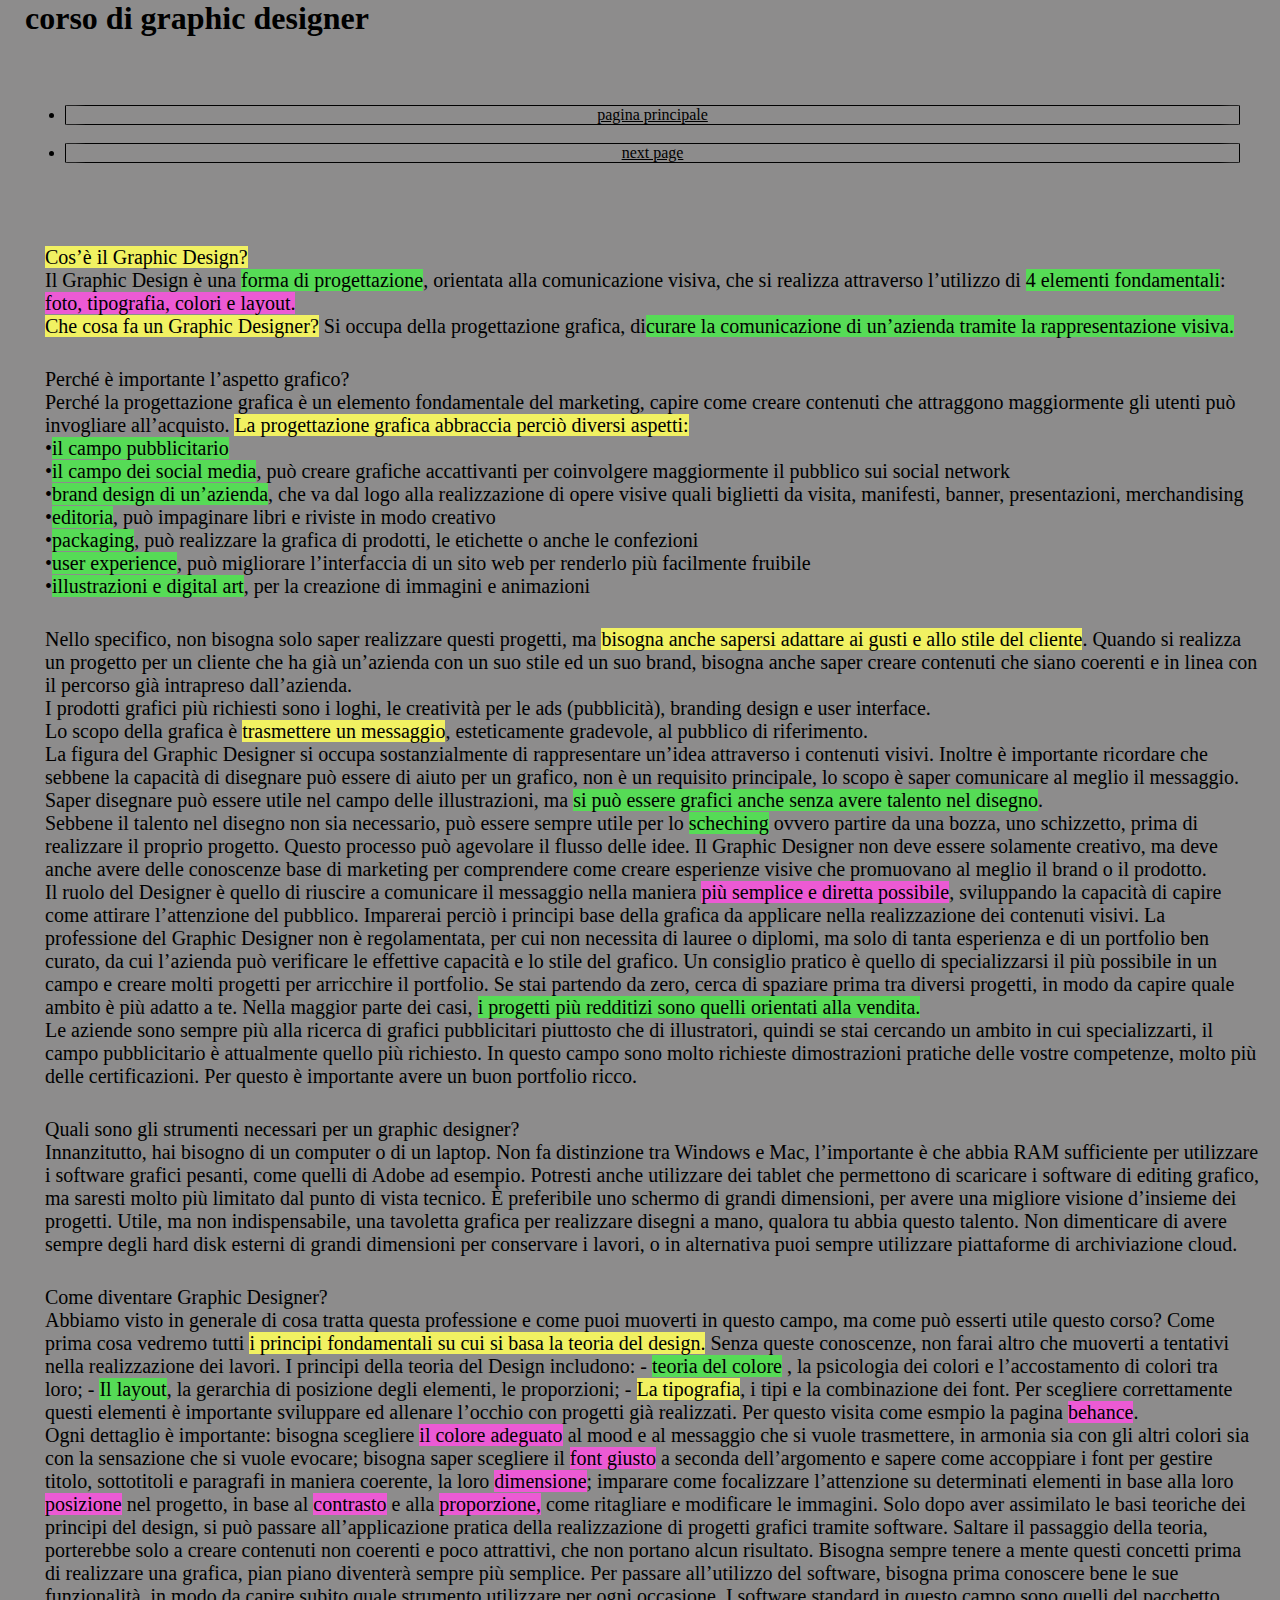
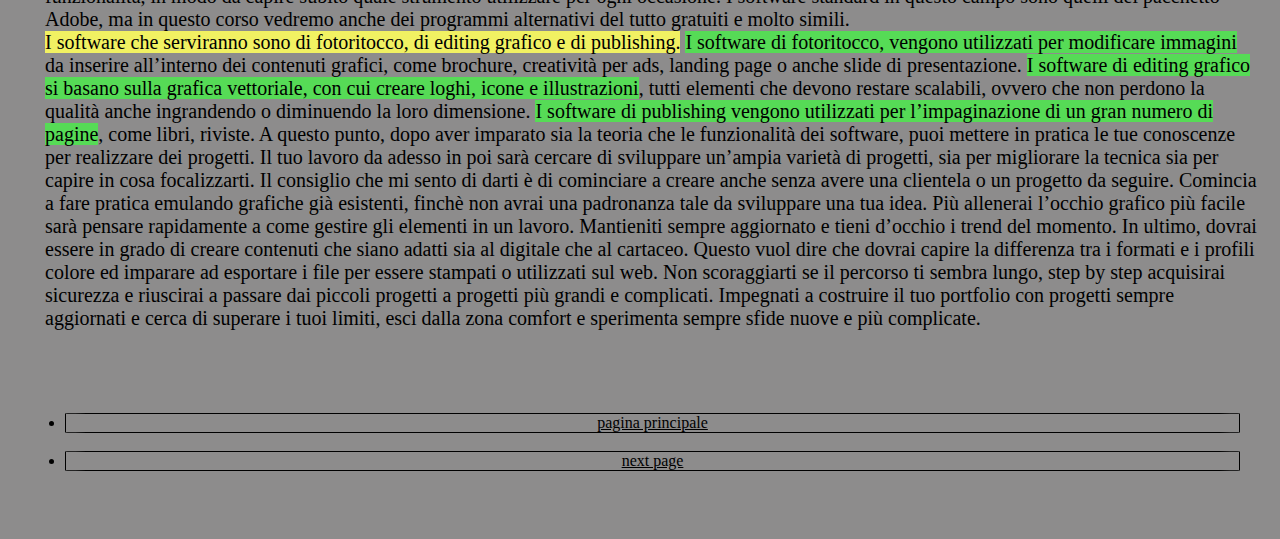
<file: graphic designer/index.html>
<!DOCTYPE html>
<html lang="en">
<head>
  <meta charset="UTF-8">
  <meta name="viewport" content="width=device-width, initial-scale=1.0">
  <title>appunti-graphichdesigner</title>
  <link rel="stylesheet" href="../assets/css/file-css.css">
  <link rel="stylesheet" href="assets/css/css-graphic-designer.css">
</head>
<body>
  <div class="graphic-designer">
    <h1>corso di graphic designer</h1>
    <div class="bott-avaind">
      <ul>
        <li><a href="index.html">pagina principale</a></li>
        <li><a href="pagina1.html">next page</a></li>
      </ul>
    </div>
      <p>
    <span class="y">Cos’è il Graphic Design?</span> <br>
    Il Graphic Design è una <span class="g">forma di progettazione</span>, orientata alla
    comunicazione visiva, che si realizza attraverso l’utilizzo di <span class="g">4
    elementi fondamentali</span>: <span class="p">foto, tipografia, colori e layout.</span>  <br>
    <span class="y">Che cosa fa un Graphic Designer?</span>
    Si occupa della progettazione grafica, di<span class="g">curare la comunicazione
    di un’azienda tramite la rappresentazione visiva.</span> 
  </p>
  <p>
    Perché è importante l’aspetto grafico? <br>
    Perché la progettazione grafica è un elemento fondamentale del
    marketing, capire come creare contenuti che attraggono
    maggiormente gli utenti può invogliare all’acquisto.
    <span class="y">La progettazione grafica abbraccia perciò diversi aspetti:</span> <br>
    •<span class="g">il campo pubblicitario</span> <br>
    •<span class="g">il campo dei social media</span>, può creare grafiche accattivanti per 
    coinvolgere maggiormente il pubblico sui social network <br>
    •<span class="g">brand design di un’azienda</span>, che va dal logo alla realizzazione di
    opere visive quali biglietti da visita, manifesti, banner,
    presentazioni, merchandising <br>
    •<span class="g">editoria</span>, può impaginare libri e riviste in modo creativo <br>
    •<span class="g">packaging</span>, può realizzare la grafica di prodotti, le etichette o
    anche le confezioni <br>
    •<span class="g">user experience</span>, può migliorare l’interfaccia di un sito web per
    renderlo più facilmente fruibile <br>
    •<span class="g">illustrazioni e digital art</span>, per la creazione di immagini e
    animazioni <br>
  </p>
  <p>
    Nello specifico, non bisogna solo saper realizzare questi progetti,
    ma <span class="y">bisogna anche sapersi adattare ai gusti e allo stile del cliente</span>.
    Quando si realizza un progetto per un cliente che ha già
    un’azienda con un suo stile ed un suo brand, bisogna anche saper
    creare contenuti che siano coerenti e in linea con il percorso già
    intrapreso dall’azienda. <br>
    I prodotti grafici più richiesti sono i loghi, le creatività per le ads (pubblicità),
    branding design e user interface. <br>
    Lo scopo della grafica è <span class="y">trasmettere un messaggio</span>, esteticamente
    gradevole, al pubblico di riferimento. <br>
    La figura del Graphic Designer si occupa sostanzialmente di
    rappresentare un’idea attraverso i contenuti visivi.
    Inoltre è importante ricordare che sebbene la capacità di
    disegnare può essere di aiuto per un grafico, non è un requisito
    principale, lo scopo è saper comunicare al meglio il messaggio.
    Saper disegnare può essere utile nel campo delle illustrazioni, ma
    <span class="g">si può essere grafici anche senza avere talento nel disegno</span>. <br>
    Sebbene il talento nel disegno non sia necessario, può essere
    sempre utile per lo <span class="g">scheching</span> ovvero partire da una bozza, uno schizzetto, prima di
    realizzare il proprio progetto.
    Questo processo può agevolare il flusso delle idee.
    Il Graphic Designer non deve essere solamente creativo, ma deve
    anche avere delle conoscenze base di marketing per comprendere
    come creare esperienze visive che promuovano al meglio il brand
    o il prodotto. <br>
    Il ruolo del Designer è quello di riuscire a comunicare il
    messaggio nella maniera <span class="p">più semplice e diretta possibile</span>,
    sviluppando la capacità di capire come attirare l’attenzione del
    pubblico.
    Imparerai perciò i principi base della grafica da applicare nella
    realizzazione dei contenuti visivi.
    La professione del Graphic Designer non è regolamentata, per cui
    non necessita di lauree o diplomi, ma solo di tanta esperienza e di
    un portfolio ben curato, da cui l’azienda può verificare le effettive
    capacità e lo stile del grafico.
    Un consiglio pratico è quello di specializzarsi il più possibile in
    un campo e creare molti progetti per arricchire il portfolio.
    Se stai partendo da zero, cerca di spaziare prima tra diversi
    progetti, in modo da capire quale ambito è più adatto a te.
    Nella maggior parte dei casi, <span class="g">i progetti più redditizi sono quelli
    orientati alla vendita.</span> <br>
    Le aziende sono sempre più alla ricerca di grafici pubblicitari
    piuttosto che di illustratori, quindi se stai cercando un ambito in
    cui specializzarti, il campo pubblicitario è attualmente quello più
    richiesto.
    In questo campo sono molto richieste dimostrazioni pratiche delle
    vostre competenze, molto più delle certificazioni.
    Per questo è importante avere un buon portfolio ricco.
  </p>
  <p>
    Quali sono gli strumenti necessari per un graphic designer? <br>
    Innanzitutto, hai bisogno di un computer o di un laptop.
    Non fa distinzione tra Windows e Mac, l’importante è che abbia
    RAM sufficiente per utilizzare i software grafici pesanti, come
    quelli di Adobe ad esempio.
    Potresti anche utilizzare dei tablet che permettono di scaricare i
    software di editing grafico, ma saresti molto più limitato dal
    punto di vista tecnico.
    È preferibile uno schermo di grandi dimensioni, per avere una
    migliore visione d’insieme dei progetti.
    Utile, ma non indispensabile, una tavoletta grafica per realizzare
    disegni a mano, qualora tu abbia questo talento.
    Non dimenticare di avere sempre degli hard disk esterni di grandi
    dimensioni per conservare i lavori, o in alternativa puoi sempre
    utilizzare piattaforme di archiviazione cloud.
  </p>
  <p>
    Come diventare Graphic Designer? <br>
    Abbiamo visto in generale di cosa tratta questa professione e
    come puoi muoverti in questo campo, ma come può esserti utile
    questo corso?
    Come prima cosa vedremo tutti <span class="y">i principi fondamentali su cui si
    basa la teoria del design.</span>
    Senza queste conoscenze, non farai altro che muoverti a tentativi
    nella realizzazione dei lavori.
    I principi della teoria del Design includono:
    - <span class="g">teoria del colore</span> , la psicologia dei colori e l’accostamento di
    colori tra loro;
    - <span class="g">Il layout</span>, la gerarchia di posizione degli elementi, le proporzioni;
    - <span class="y">La tipografia</span>, i tipi e la combinazione dei font.
    Per scegliere correttamente questi elementi è importante
    sviluppare ed allenare l’occhio con progetti già realizzati.
    Per questo visita come esmpio la pagina <span class="p">behance</span>. <br>
    Ogni dettaglio è importante: bisogna scegliere <span class="p">il colore adeguato</span>
    al mood e al messaggio che si vuole trasmettere, in armonia sia
    con gli altri colori sia con la sensazione che si vuole evocare;
    bisogna saper scegliere il <span class="p">font giusto</span> a seconda dell’argomento e
    sapere come accoppiare i font per gestire titolo, sottotitoli e
    paragrafi in maniera coerente, la loro <span class="p">dimensione</span>; imparare come
    focalizzare l’attenzione su determinati elementi in base alla loro
    <span class="p">posizione</span> nel progetto, in base al <span class="p">contrasto</span> e alla <span class="p">proporzione,</span>
    come ritagliare e modificare le immagini.
    Solo dopo aver assimilato le basi teoriche dei principi del design,
    si può passare all’applicazione pratica della realizzazione di
    progetti grafici tramite software.
    Saltare il passaggio della teoria, porterebbe solo a creare
    contenuti non coerenti e poco attrattivi, che non portano alcun
    risultato.
    Bisogna sempre tenere a mente questi concetti prima di realizzare
    una grafica, pian piano diventerà sempre più semplice.
    Per passare all’utilizzo del software, bisogna prima conoscere
    bene le sue funzionalità, in modo da capire subito quale
    strumento utilizzare per ogni occasione.
    I software standard in questo campo sono quelli del pacchetto
    Adobe, ma in questo corso vedremo anche dei programmi
    alternativi del tutto gratuiti e molto simili. <br>
    <span class="y">I software che serviranno sono di fotoritocco, di editing grafico e
    di publishing.</span>
    <span class="g">I software di fotoritocco, vengono utilizzati per modificare
    immagini</span> da inserire all’interno dei contenuti grafici, come
    brochure, creatività per ads, landing page o anche slide di
    presentazione.
    <span class="g">I software di editing grafico si basano sulla grafica vettoriale, con
    cui creare loghi, icone e illustrazioni</span>, tutti elementi che devono
    restare scalabili, ovvero che non perdono la qualità anche
    ingrandendo o diminuendo la loro dimensione.
    <span class="g">I software di publishing vengono utilizzati per l’impaginazione di
    un gran numero di pagine</span>, come libri, riviste.
    A questo punto, dopo aver imparato sia la teoria che le
    funzionalità dei software, puoi mettere in pratica le tue
    conoscenze per realizzare dei progetti.
    Il tuo lavoro da adesso in poi sarà cercare di sviluppare un’ampia
    varietà di progetti, sia per migliorare la tecnica sia per capire in
    cosa focalizzarti.
    Il consiglio che mi sento di darti è di cominciare a creare anche
    senza avere una clientela o un progetto da seguire.
    Comincia a fare pratica emulando grafiche già esistenti, finchè
    non avrai una padronanza tale da sviluppare una tua idea.
    Più allenerai l’occhio grafico più facile sarà pensare rapidamente
    a come gestire gli elementi in un lavoro.
    Mantieniti sempre aggiornato e tieni d’occhio i trend del
    momento.
    In ultimo, dovrai essere in grado di creare contenuti che siano
    adatti sia al digitale che al cartaceo.
    Questo vuol dire che dovrai capire la differenza tra i formati e i
    profili colore ed imparare ad esportare i file per essere stampati o
    utilizzati sul web.
    Non scoraggiarti se il percorso ti sembra lungo, step by step
    acquisirai sicurezza e riuscirai a passare dai piccoli progetti a
    progetti più grandi e complicati.
    Impegnati a costruire il tuo portfolio con progetti sempre
    aggiornati e cerca di superare i tuoi limiti, esci dalla zona comfort
    e sperimenta sempre sfide nuove e più complicate.
  </p>
  <div class="bott-avaind">
    <ul>
      <li><a href="index.html">pagina principale</a></li>
      <li><a href="pagina1.html">next page</a></li>
    </ul>
  </div>
  </div>
</body>
</html>
</file>
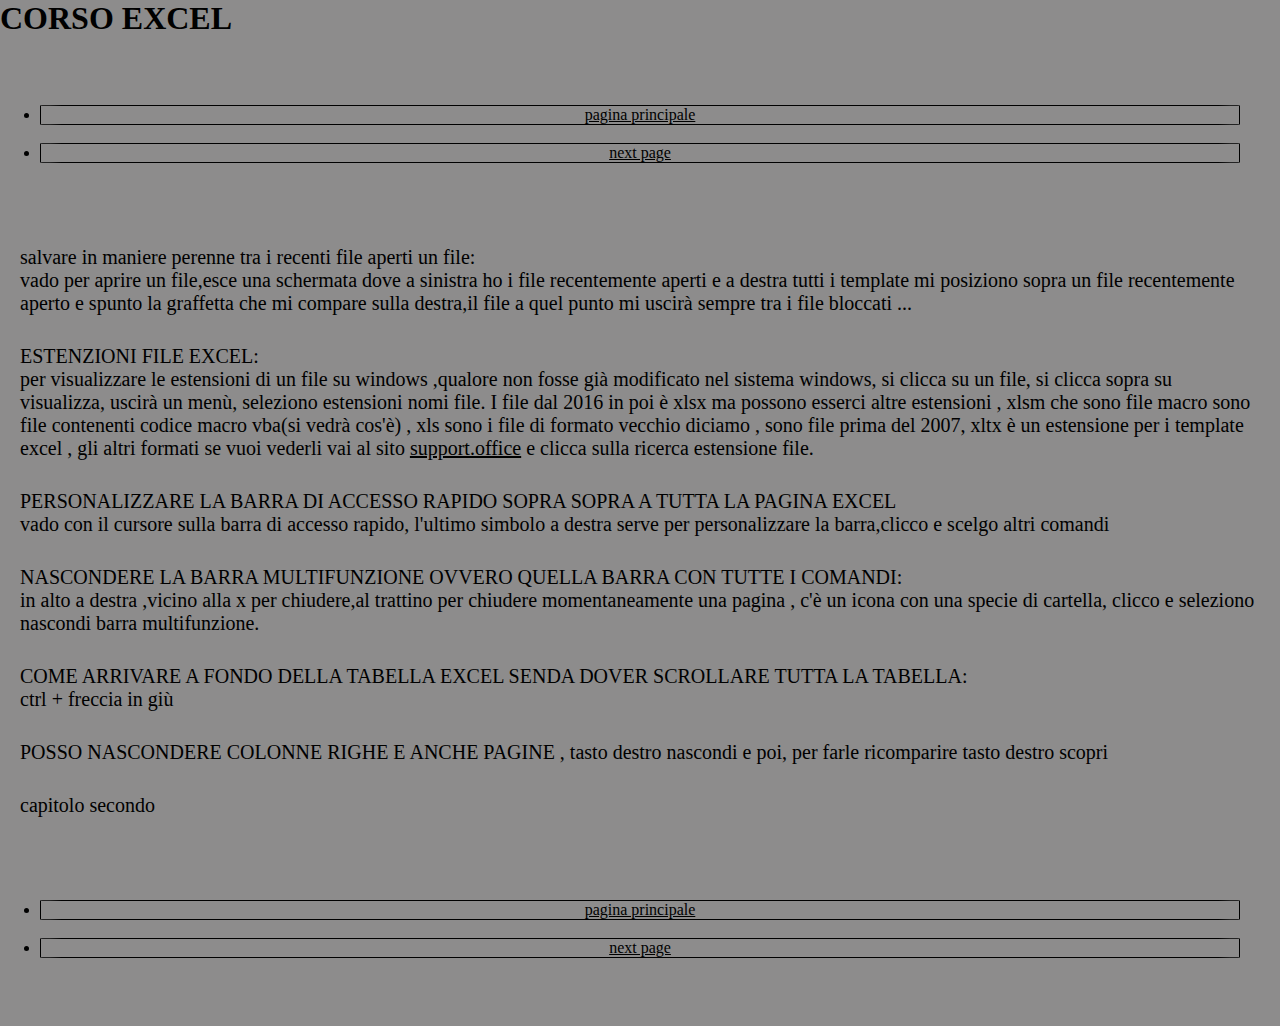
<file: excel.html>
<!DOCTYPE html>
<html lang="en">
<head>
  <meta charset="UTF-8">
  <meta name="viewport" content="width=device-width, initial-scale=1.0">
  <title>appuntiexcel</title>
  <link rel="stylesheet" href="assets/css/file-css.css">
</head>
<body>
  <div class="page-excel">
    <h1>CORSO EXCEL</h1>
    <div class="bott-avaind">
      <ul>
        <li><a href="index.html">pagina principale</a></li>
        <li><a href="">next page</a></li>
      </ul>
    </div>
    <p>
      salvare in maniere perenne tra i recenti file aperti un file: <br>
      vado per aprire un file,esce una schermata dove a sinistra ho i file recentemente aperti e a destra tutti i template
      mi posiziono sopra un file recentemente aperto e spunto la graffetta che mi compare sulla destra,il file a quel punto
      mi uscirà sempre tra i file bloccati ...
    </p>
    <p>
      ESTENZIONI FILE EXCEL: <br>
      per visualizzare le estensioni di un file su windows ,qualore non fosse già modificato nel sistema windows, si clicca su 
      un file, si clicca sopra su visualizza, uscirà un menù, seleziono estensioni nomi file.
      I file dal 2016 in poi è xlsx ma possono esserci altre estensioni , xlsm che sono file macro sono file contenenti codice 
      macro vba(si vedrà cos'è) , xls sono i file di formato vecchio diciamo , sono file prima del 2007, xltx è un estensione
      per i template excel , gli altri formati se vuoi vederli vai al sito <a href="https://support.office.com/">support.office</a>
      e clicca sulla ricerca estensione file.
    </p>
    <p>
      PERSONALIZZARE LA BARRA DI ACCESSO RAPIDO SOPRA SOPRA A TUTTA LA PAGINA EXCEL <br>
      vado con il cursore sulla barra di accesso rapido, l'ultimo simbolo a destra serve per personalizzare la barra,clicco e 
      scelgo altri comandi
    </p>
    <p>
      NASCONDERE LA BARRA MULTIFUNZIONE OVVERO QUELLA BARRA CON TUTTE I COMANDI: <br>
      in alto a destra ,vicino alla x per chiudere,al trattino per chiudere momentaneamente una pagina , c'è un icona con una 
      specie di cartella, clicco e seleziono nascondi barra multifunzione.
    </p>
    <p>
      COME ARRIVARE A FONDO DELLA TABELLA EXCEL SENDA DOVER SCROLLARE TUTTA LA TABELLA: <br>
      ctrl + freccia in giù
    </p>
    <p>
      POSSO NASCONDERE COLONNE RIGHE E ANCHE PAGINE , tasto destro nascondi e poi, per farle ricomparire tasto destro scopri <br>
    </p>
    <p>
      capitolo secondo
    </p>
    <div class="bott-avaind">
      <ul>
        <li><a href="index.html">pagina principale</a></li>
        <li><a href="">next page</a></li>
      </ul>
    </div>
  </div>
</body>
</html>
</file>
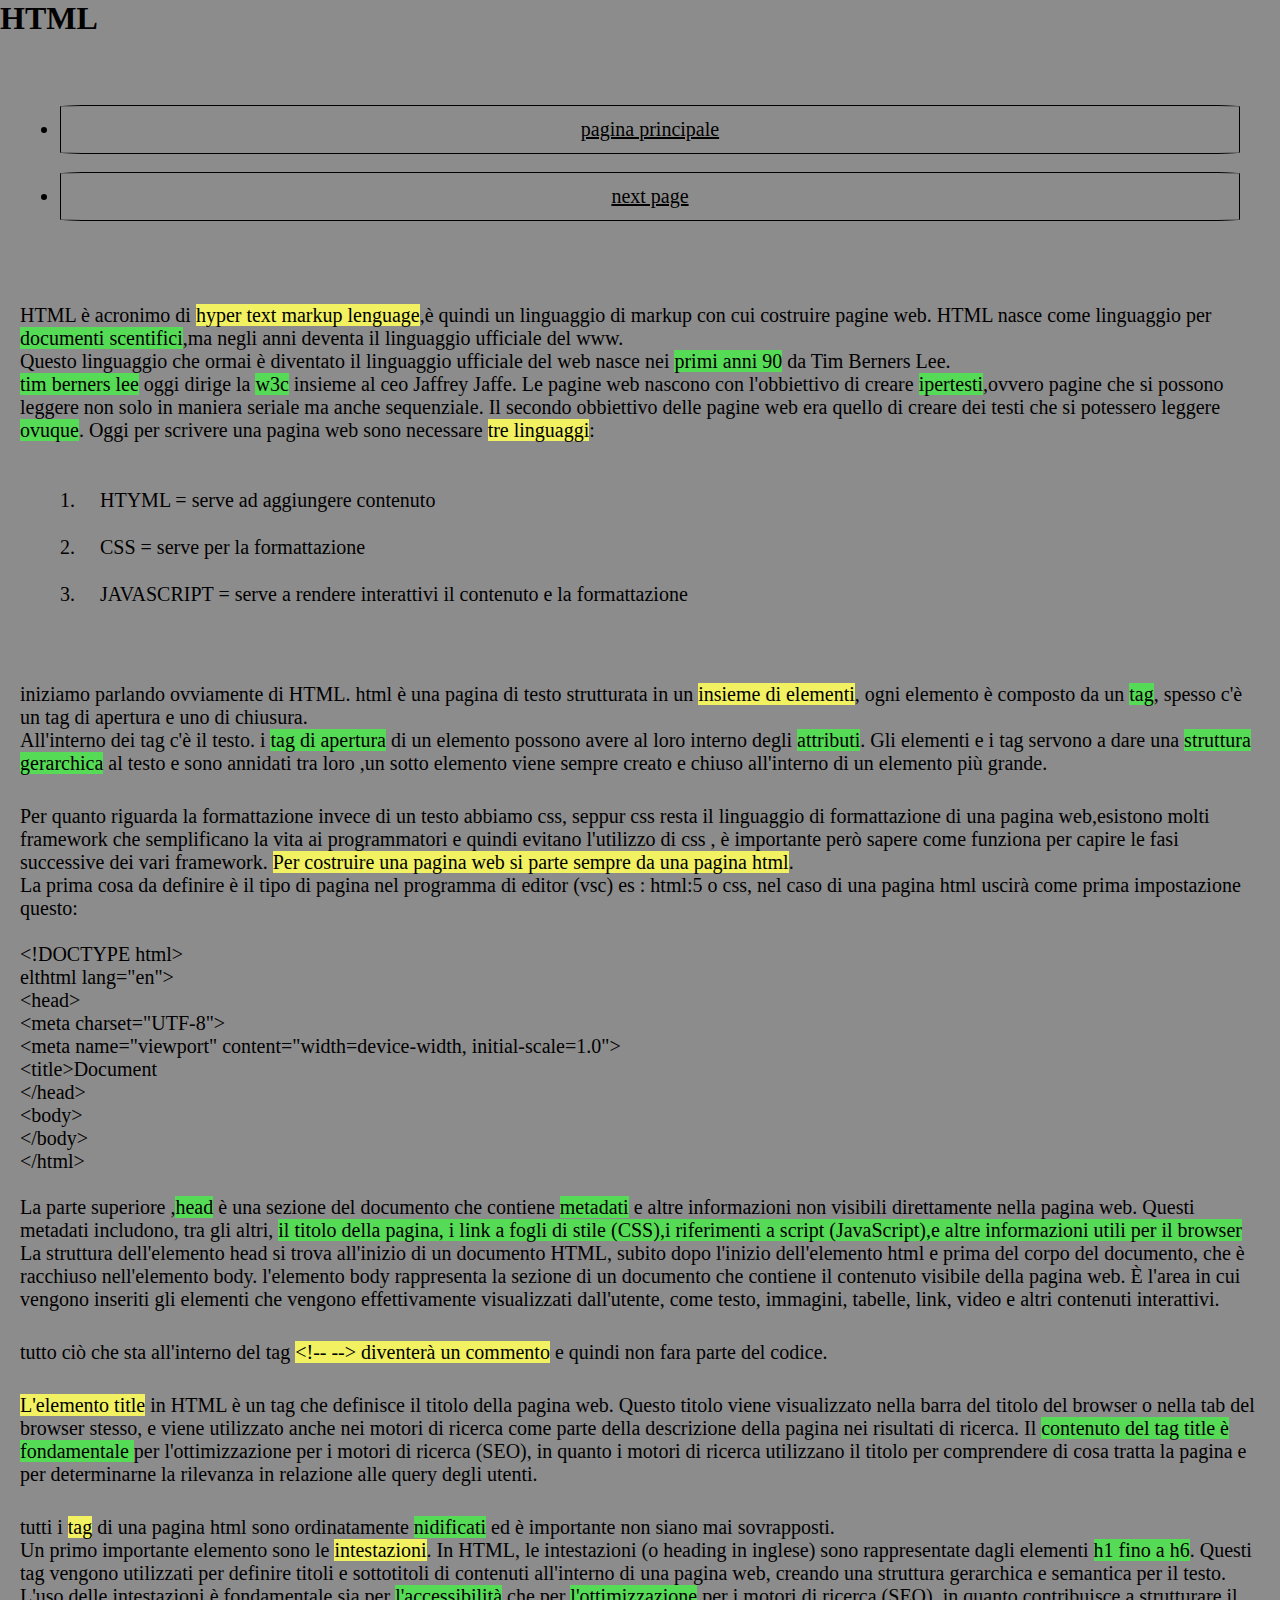
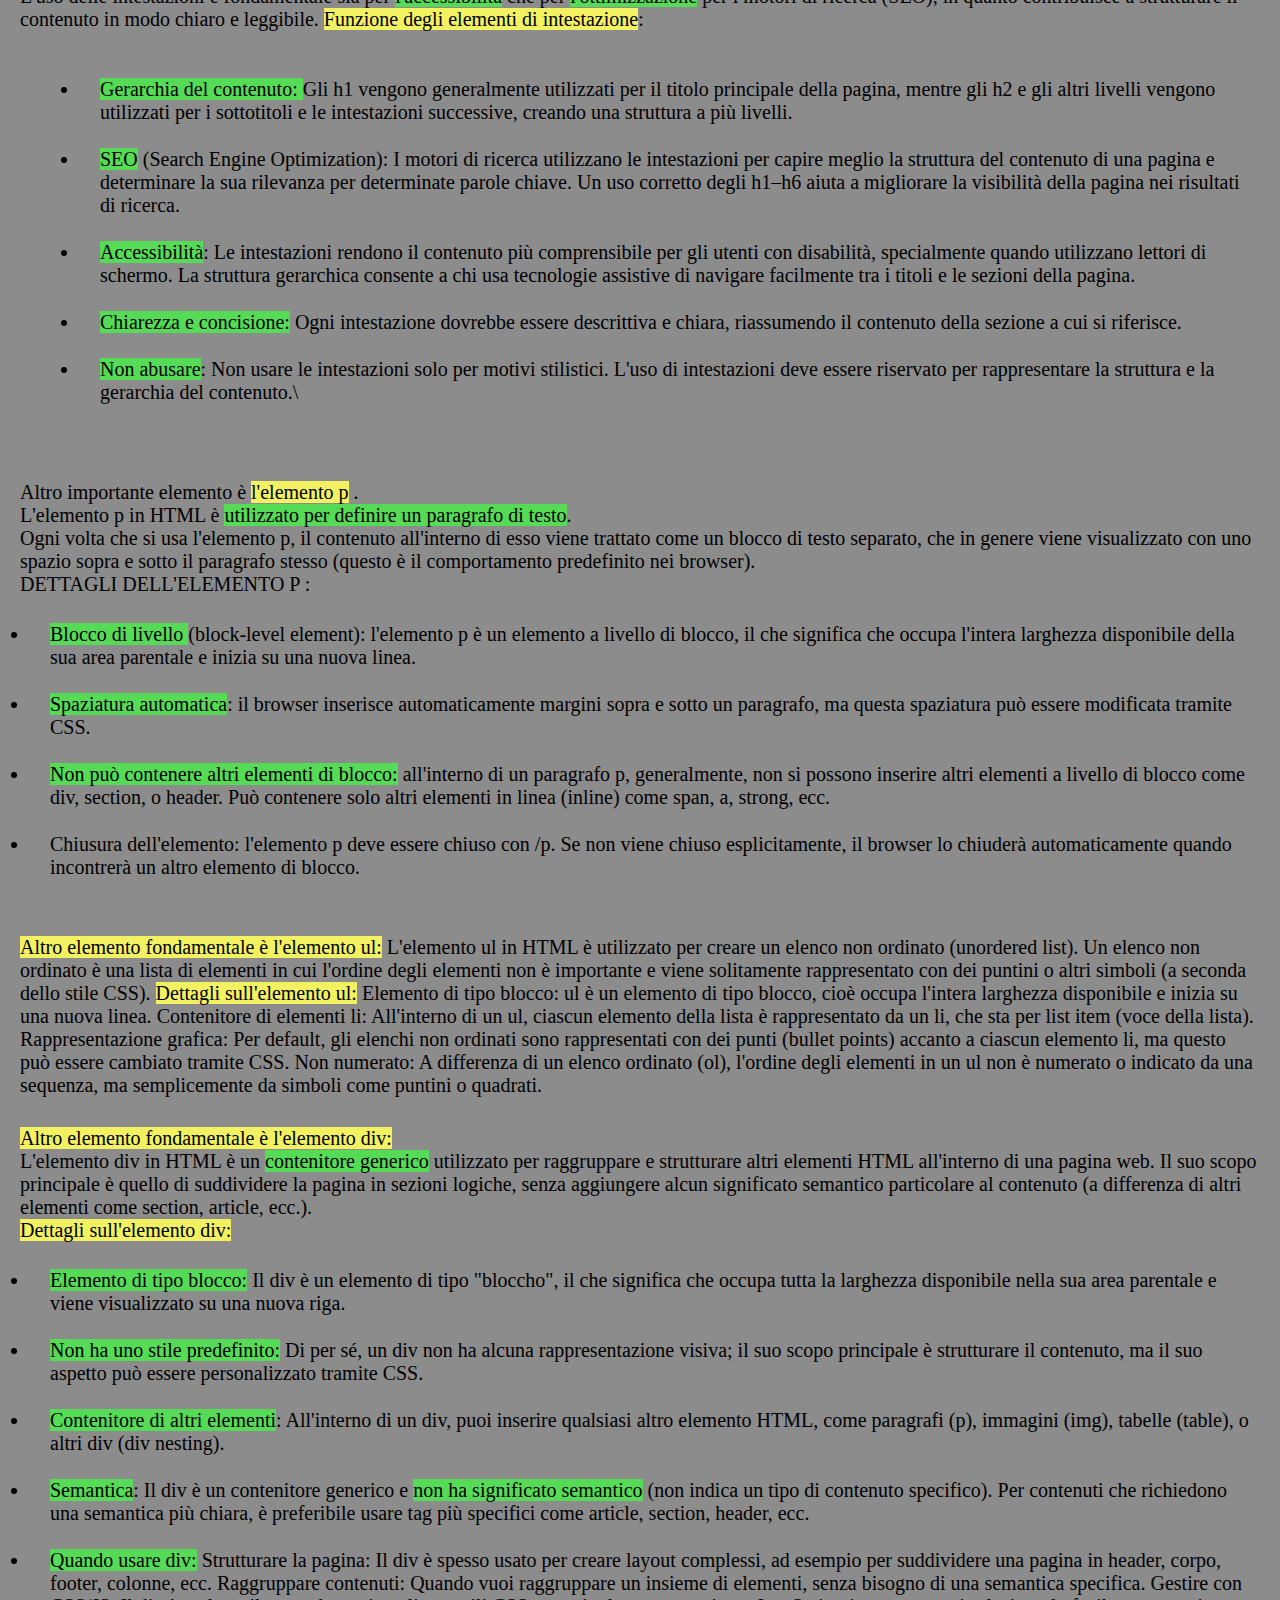
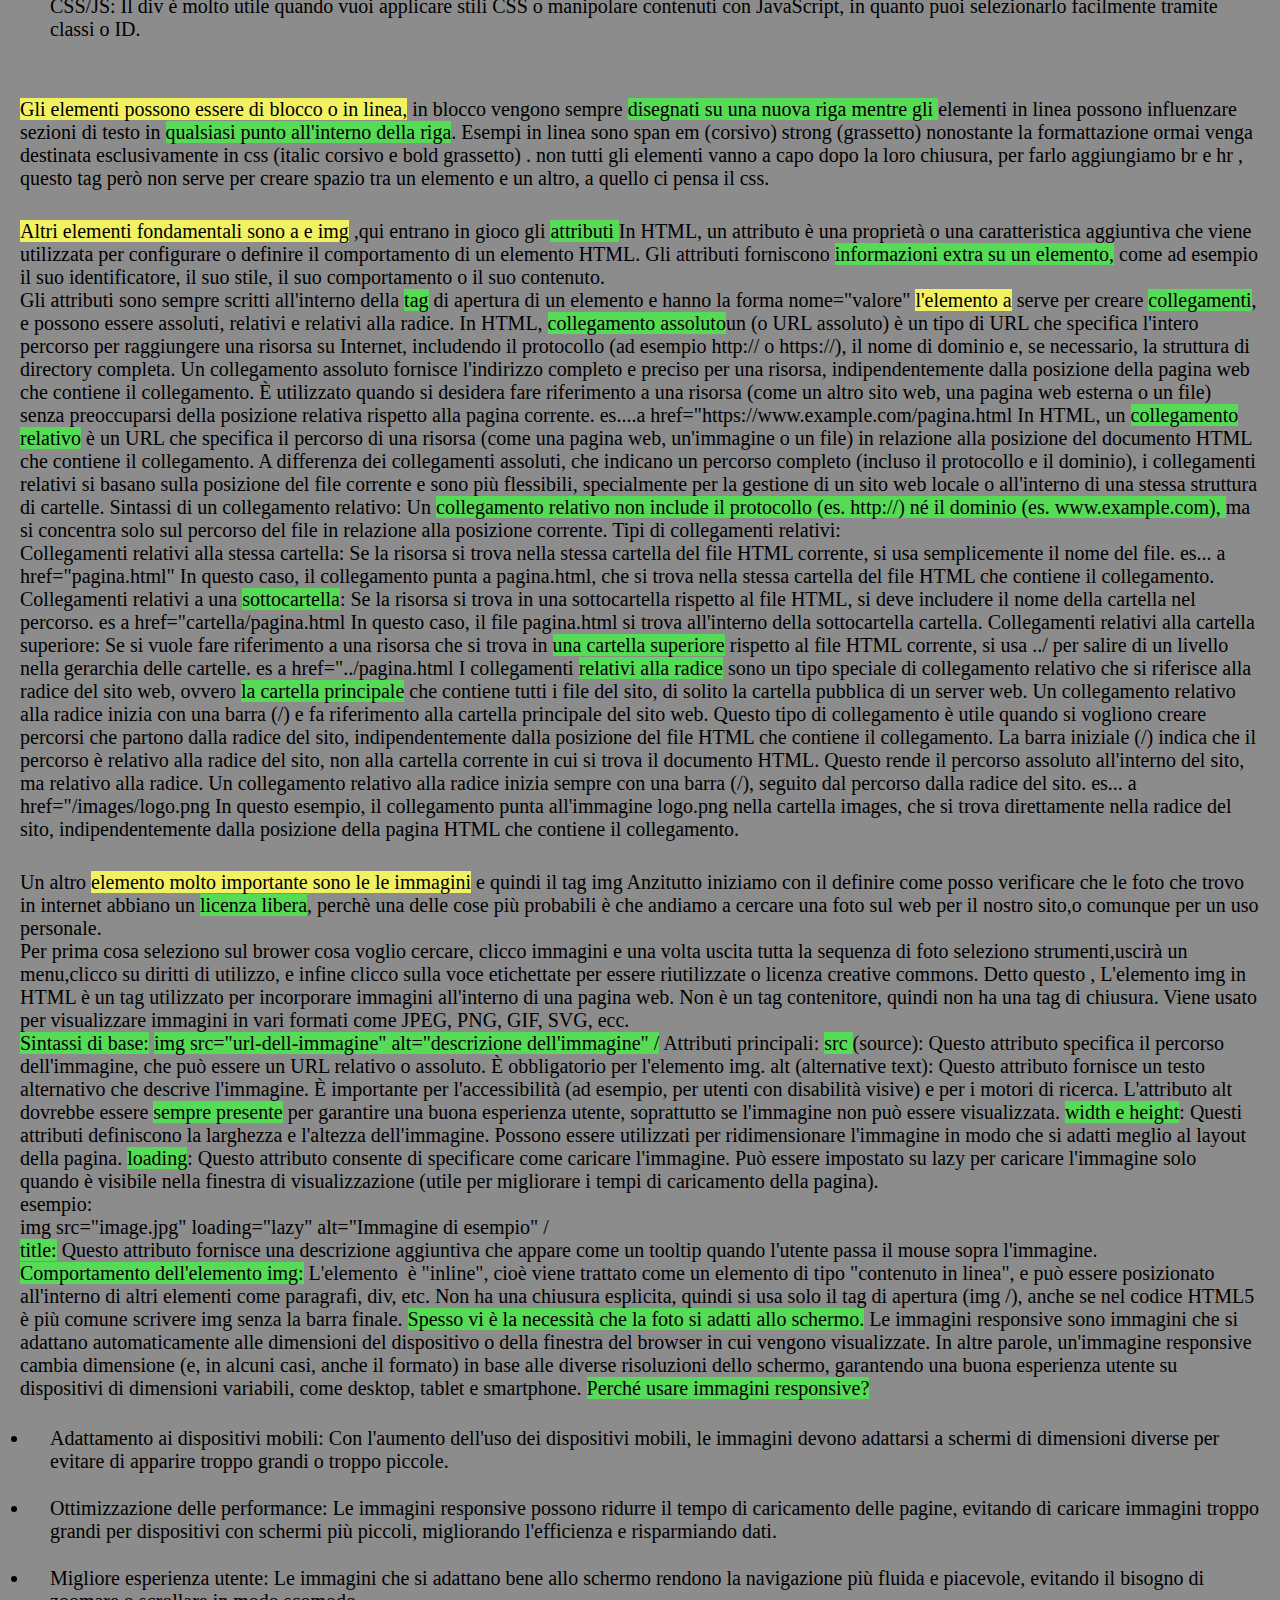
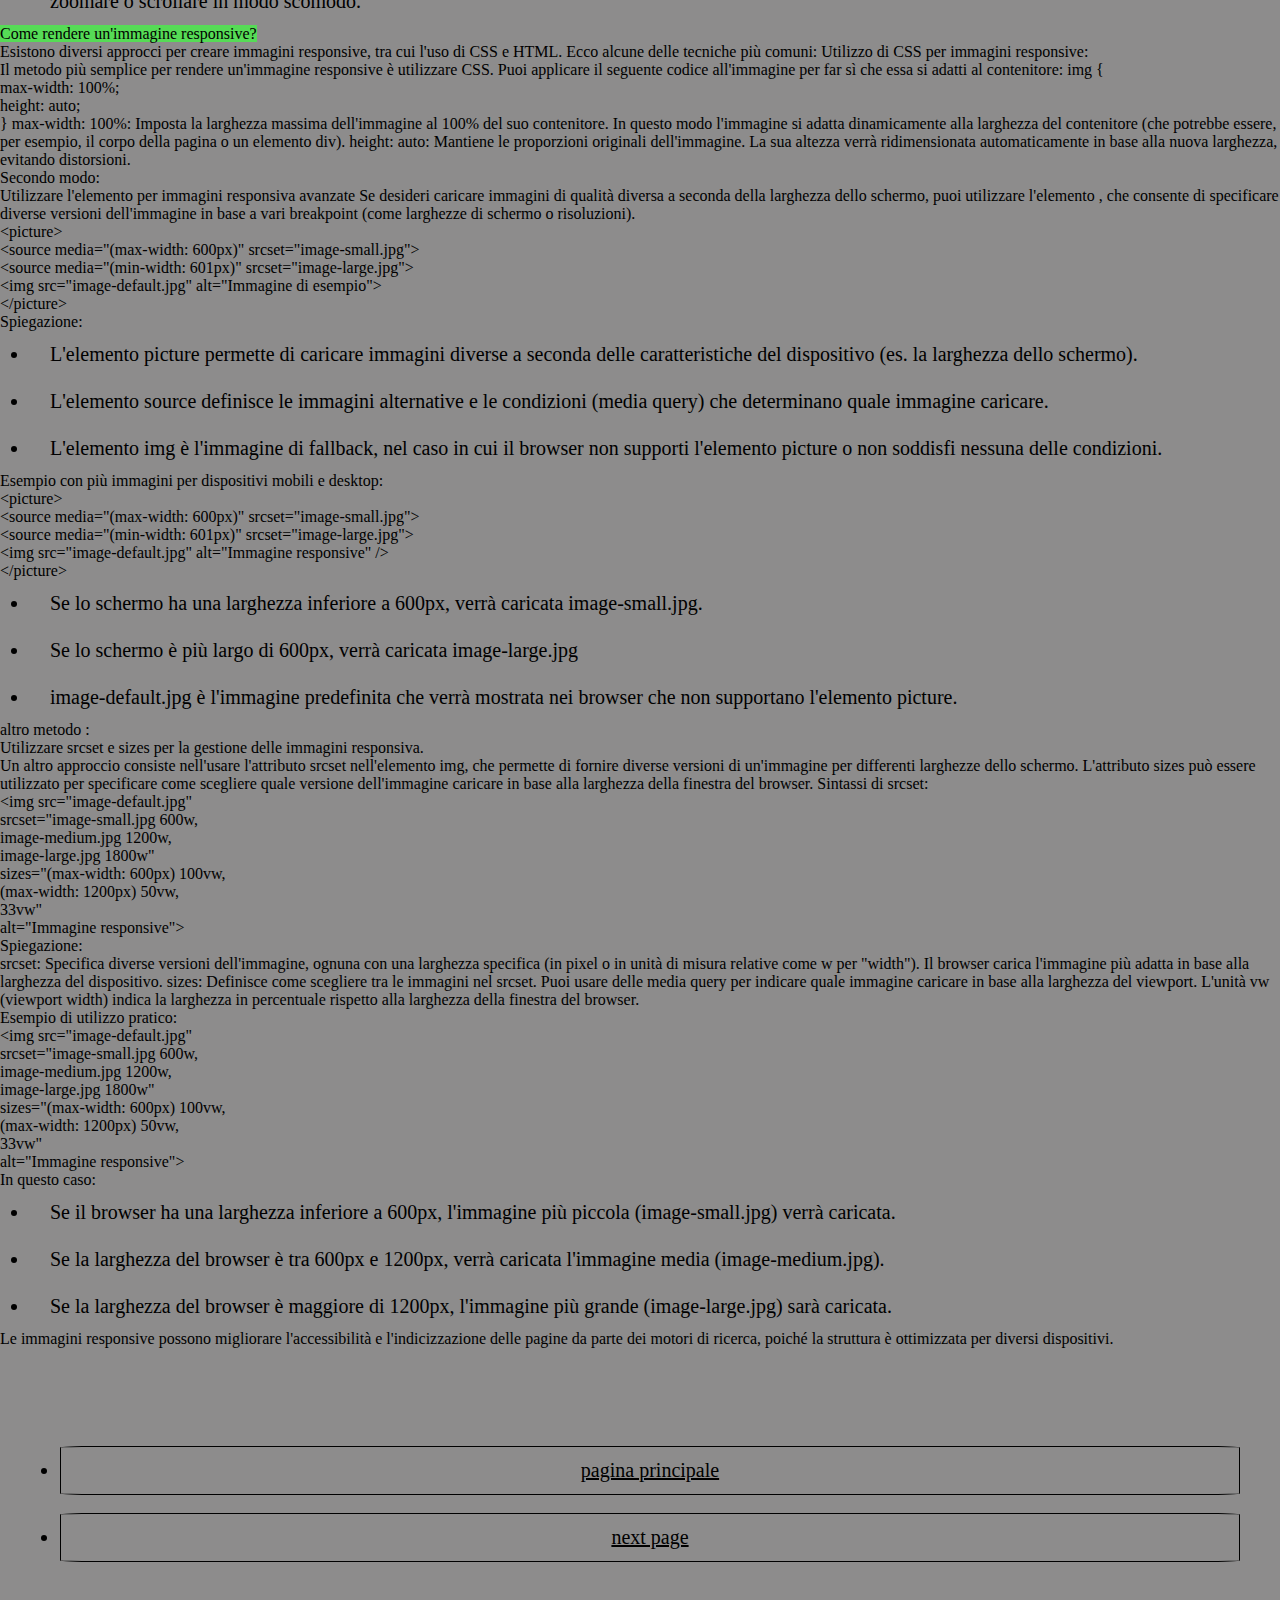
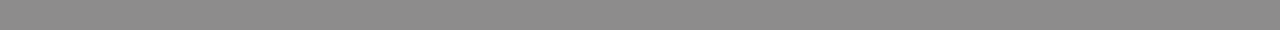
<file: html1.html>
<!DOCTYPE html>
<html lang="en">
<head>
    <meta charset="UTF-8">
    <meta name="viewport" content="width=device-width, initial-scale=1.0">
    <title>web-developer/html</title>
    <link rel="stylesheet" href="assets/css/file-css.css">
</head>
<body>
  <header>
    <h1>HTML</h1>
  </header>
  <div class="html1">
    <div class="bott-avaind">
      <ul>
        <li><a href="index.html">pagina principale</a></li>
        <li><a href="">next page</a></li>
      </ul>
    </div>
    <div>
      <p>
        HTML è acronimo di <span class="y"> hyper text markup lenguage</span>,è quindi un linguaggio di markup con cui costruire pagine web.
        HTML nasce come linguaggio per <span class="g">documenti scentifici</span>,ma negli anni deventa il linguaggio ufficiale del www. <br>
        Questo linguaggio che ormai è diventato il linguaggio ufficiale del web nasce nei <span class="g">primi anni 90</span> da
         Tim Berners Lee. <br>
        <span class="g">tim berners lee</span> oggi dirige la <span class="g">w3c</span> insieme al ceo Jaffrey Jaffe.
        Le pagine web nascono con l'obbiettivo di creare <span class="g">ipertesti</span>,ovvero pagine che si possono leggere non solo in
        maniera seriale ma anche sequenziale.
        Il secondo obbiettivo delle pagine web era quello di creare dei testi che si potessero leggere <span class="g">ovuque</span>.
        Oggi per scrivere una pagina web sono necessare <span class="y">tre linguaggi</span>:
        <ol class="pio">
            <li>HTYML = serve ad aggiungere contenuto</li>
            <li>CSS = serve per la formattazione</li>
            <li>JAVASCRIPT = serve a rendere interattivi il contenuto e la formattazione</li>
        </ol>
      </p>  
       <p>
        iniziamo parlando ovviamente di HTML.
        html è una pagina di testo strutturata in un <span class="y">insieme di elementi</span>, ogni elemento è composto da un 
        <span class="g">tag</span>, spesso c'è un tag di apertura e uno di chiusura. <br>
        All'interno dei tag c'è il testo.
        i <span class="g">tag di apertura</span> di un elemento possono avere al loro interno degli <span class="g">attributi</span>.
        Gli elementi e i tag servono a dare una <span class="g">struttura gerarchica</span> al testo e sono annidati tra loro ,un sotto elemento 
        viene sempre creato e chiuso all'interno di un elemento più grande.
        </p>
        <p>
        Per quanto riguarda la formattazione invece di un testo abbiamo css, seppur css resta il linguaggio di formattazione
        di una pagina web,esistono molti framework che semplificano la vita ai programmatori e quindi evitano 
        l'utilizzo di css , è importante però sapere come funziona per capire le fasi successive dei vari framework.
        <span class="y">Per costruire una pagina web si parte sempre da una pagina html</span>. <br>
        La prima cosa da definire è il tipo di pagina nel programma di editor (vsc) es : html:5 o css, nel caso di una pagina
        html uscirà come prima impostazione questo: <br>
          <br>
         &lt!DOCTYPE html> <br>
         elthtml lang="en"> <br>
         &lthead> <br>
            &ltmeta charset="UTF-8"> <br>
            &ltmeta name="viewport" content="width=device-width, initial-scale=1.0"> <br>
            &lttitle>Document</title> <br>
         &lt/head> <br>
         &ltbody> <br>
            
         &lt/body> <br>
         &lt/html> <br>
         <br>
        La parte superiore ,<span class="g">head</span> è una sezione del documento che contiene <span class="g">metadati</span> e altre informazioni
         non visibili direttamente nella pagina web.
        Questi metadati includono, tra gli altri, <span class="g" >il titolo della pagina, i link a fogli di stile
        (CSS),i riferimenti a script (JavaScript),e altre informazioni utili per il browser </span> <br>
        La struttura dell'elemento head si trova all'inizio di un documento HTML,
        subito dopo l'inizio dell'elemento html e prima del corpo del documento, che è racchiuso nell'elemento body.
        l'elemento body rappresenta la sezione di un documento che contiene il contenuto visibile della pagina web.
        È l'area in cui vengono inseriti gli elementi che vengono effettivamente visualizzati dall'utente, come testo,
        immagini, tabelle, link, video e altri contenuti interattivi.
        </p>
        <p>
           tutto ciò che sta all'interno del tag  <span class="y">&lt!-- --&gt diventerà un commento</span> e quindi non fara parte 
           del codice.
        </p>
        <p>
          <span class="y">L'elemento title</span> in HTML è un tag che definisce il titolo della pagina web. Questo titolo viene visualizzato
          nella barra del titolo del browser o nella tab del browser stesso, e viene utilizzato anche nei motori di 
          ricerca come parte della descrizione della pagina nei risultati di ricerca.
          Il <span class="g">contenuto del tag title è fondamentale </span>      
          per l'ottimizzazione per i motori di ricerca (SEO), in quanto i motori
          di ricerca utilizzano il titolo per comprendere di cosa tratta la pagina e per determinarne la rilevanza in 
          relazione alle query degli utenti.  
        </p>
        <p>
          tutti i <span class="y">tag</span> di una pagina html sono ordinatamente <span class="g">nidificati</span> ed 
          è importante non siano mai sovrapposti. <br>
          Un primo importante elemento sono le <span class="y">intestazioni</span>.
          In HTML, le intestazioni (o heading in inglese) sono rappresentate dagli elementi <span class="g">h1 fino a h6</span>. 
          Questi tag vengono utilizzati per definire titoli e sottotitoli di contenuti all'interno di una pagina web,
          creando una struttura gerarchica e semantica per il testo. L'uso delle intestazioni è fondamentale sia per
          <span class="g">l'accessibilità</span> che per <span class="g">l'ottimizzazione</span> per i motori di ricerca (SEO), 
          in quanto contribuisce a strutturare il contenuto in modo chiaro e leggibile.  
          <span class="y">Funzione degli elementi di intestazione</span>:
          <ul class="pio">
            <li><span class="g">Gerarchia del contenuto: </span>Gli h1 vengono generalmente utilizzati per il titolo principale della pagina,
                mentre gli h2 e gli altri livelli vengono utilizzati per i sottotitoli e le intestazioni successive,
                creando una struttura a più livelli. </li>
            <li><span class="g">SEO</span> (Search Engine Optimization): I motori di ricerca utilizzano le intestazioni per capire meglio la
                struttura del contenuto di una pagina e determinare la sua rilevanza per determinate parole chiave. 
                Un uso corretto degli h1–h6 aiuta a migliorare la visibilità della pagina nei risultati di ricerca.</li>
            <li><span class="g">Accessibilità</span>: Le intestazioni rendono il contenuto più comprensibile per gli utenti con disabilità,
                specialmente quando utilizzano lettori di schermo. La struttura gerarchica consente a chi usa tecnologie
                 assistive di navigare facilmente tra i titoli e le sezioni della pagina. </li>
            <li><span class="g">Chiarezza e concisione:</span>  Ogni intestazione dovrebbe essere descrittiva e chiara, riassumendo il contenuto
              della sezione a cui si riferisce.</li>
            <li><span class="g">Non abusare</span>: Non usare le intestazioni solo per motivi stilistici.
              L'uso di intestazioni deve essere riservato per rappresentare la struttura e la gerarchia del contenuto.\</li>
          </ul>
  
        </p>
      <p>
        Altro importante elemento è <span class="y">l'elemento p</span> . <br>
        L'elemento p in HTML è <span class="g">utilizzato per definire un paragrafo di testo</span>. <br> Ogni volta che si usa l'elemento p,
        il contenuto all'interno di esso viene trattato come un blocco di testo separato, che in genere viene
        visualizzato con uno spazio sopra e sotto il paragrafo stesso (questo è il comportamento predefinito nei 
        browser). <br>
        <span>DETTAGLI DELL'ELEMENTO P</span> : <br> 
        <ul>
          <li><span class="g">Blocco di livello </span>(block-level element): l'elemento p è un elemento a livello di blocco, il che significa che
        occupa l'intera larghezza disponibile della sua area parentale e inizia su una nuova linea. <br>
        </li>
          <li><span class="g">Spaziatura automatica</span>: il browser inserisce automaticamente margini sopra e sotto un paragrafo, ma questa
        spaziatura può essere modificata tramite CSS.
        </li>
          <li><span class="g">Non può contenere altri elementi di blocco:</span> all'interno di un paragrafo p, generalmente, non si possono inserire 
        altri elementi a livello di blocco come div, section, o header. Può contenere solo altri elementi in linea 
        (inline) come span, a, strong, ecc.
        </li>
        <li>Chiusura dell'elemento: l'elemento p deve essere chiuso con /p. Se non viene chiuso esplicitamente,
        il browser lo chiuderà automaticamente quando incontrerà un altro elemento di blocco.
        </li>
        </ul>
      </p>  
      <p>
        <span class="y">Altro elemento fondamentale è l'elemento ul:</span>
        L'elemento ul in HTML è utilizzato per creare un elenco non ordinato (unordered list). Un elenco non ordinato è
        una lista di elementi in cui l'ordine degli elementi non è importante e viene solitamente rappresentato con dei
        puntini o altri simboli (a seconda dello stile CSS).
        <span class="y">Dettagli sull'elemento ul:</span>
        <span>Elemento di tipo blocco</span>: ul è un elemento di tipo blocco, cioè occupa l'intera larghezza disponibile e inizia su una
        nuova linea.
        <span>Contenitore di elementi li</span>: All'interno di un ul, ciascun elemento della lista è rappresentato da un li, che sta 
        per list item (voce della lista).
        <span>Rappresentazione grafica:</span> Per default, gli elenchi non ordinati sono rappresentati con dei punti (bullet points)
        accanto a ciascun elemento li, ma questo può essere cambiato tramite CSS.
        Non numerato: A differenza di un elenco ordinato (ol), l'ordine degli elementi in un ul non è numerato o indicato
        da una sequenza, ma semplicemente da simboli come puntini o quadrati.
      </p>
      <p>
        <span class="y">Altro elemento fondamentale è l'elemento div:</span> <br>
        L'elemento div in HTML è un <span class="g">contenitore generico</span> utilizzato per raggruppare e strutturare altri elementi HTML
        all'interno di una pagina web. Il suo scopo principale è quello di suddividere la pagina in sezioni logiche,
        senza aggiungere alcun significato semantico particolare al contenuto (a differenza di altri elementi come section,
        article, ecc.). <br>
        <span class="y">Dettagli sull'elemento div:</span>
        <ul>
          <li><span class="g">Elemento di tipo blocco:</span> Il div è un elemento di tipo "bloccho", il che significa che occupa tutta la larghezza 
          disponibile nella sua area parentale e viene visualizzato su una nuova riga.</li>
          <li><span class="g">Non ha uno stile predefinito:</span> Di per sé, un div non ha alcuna rappresentazione visiva; il suo scopo principale è 
        strutturare il contenuto, ma il suo aspetto può essere personalizzato tramite CSS.</li>
          <li><span class="g">Contenitore di altri elementi</span>: All'interno di un div, puoi inserire qualsiasi altro elemento HTML, come paragrafi
          (p), immagini (img), tabelle (table), o altri div (div nesting).</li>
          <li><span class="g">Semantica</span>: Il div è un contenitore generico e <span class="g">non ha significato semantico</span> (non indica un tipo di contenuto 
          specifico). Per contenuti che richiedono una semantica più chiara, è preferibile usare tag più specifici
          come article, section, header, ecc.</li>
          <li><span class="g">Quando usare div:</span>
        Strutturare la pagina: Il div è spesso usato per creare layout complessi, ad esempio per suddividere una pagina
        in header, corpo, footer, colonne, ecc.
        Raggruppare contenuti: Quando vuoi raggruppare un insieme di elementi, senza bisogno di una semantica specifica.
        Gestire con CSS/JS: Il div è molto utile quando vuoi applicare stili CSS o manipolare contenuti con JavaScript,
        in quanto puoi selezionarlo facilmente tramite classi o ID.</li>
        </ul>
      </p>
      <p>
        <span class="y">Gli elementi possono essere di blocco o in linea,</span> in blocco vengono sempre 
        <span class="g">disegnati su una nuova riga mentre gli </span> 
        elementi in linea possono influenzare sezioni di testo in <span class="g">qualsiasi punto all'interno della riga</span>.
        Esempi in linea sono span em (corsivo) strong (grassetto) nonostante la formattazione ormai venga destinata 
        esclusivamente in css (italic corsivo e bold grassetto) . 
        non tutti gli elementi vanno a capo dopo la loro chiusura, per farlo aggiungiamo br e hr , questo tag però non
        serve per creare spazio tra un elemento e un altro, a quello ci pensa il css.
      </p>
      <p>
        <span class="y">Altri elementi fondamentali sono a e img</span> ,qui entrano in gioco gli <span class="g">attributi </span>
        In HTML, un attributo è una proprietà o una caratteristica aggiuntiva che viene utilizzata per configurare o
        definire il comportamento di un elemento HTML. Gli attributi forniscono <span class="g">informazioni extra su un elemento,</span> 
        come ad esempio il suo identificatore, il suo stile, il suo comportamento o il suo contenuto. <br>
        Gli attributi sono sempre scritti all'interno della <span class="g">tag</span> di apertura di un elemento e hanno la forma nome="valore"
        <span class="y">l'elemento a</span> serve per creare <span class="g">collegamenti</span>, e possono essere assoluti, relativi e relativi alla radice.
        In HTML, <span class="g">collegamento assoluto</span>un  (o URL assoluto) è un tipo di URL che specifica l'intero percorso per raggiungere
        una risorsa su Internet, includendo il protocollo (ad esempio http:// o https://), il nome di dominio e, 
        se necessario, la struttura di directory completa.
        Un collegamento assoluto fornisce l'indirizzo completo e preciso per una risorsa, indipendentemente dalla posizione
        della pagina web che contiene il collegamento. È utilizzato quando si desidera fare riferimento a una risorsa 
        (come un altro sito web, una pagina web esterna o un file) senza preoccuparsi della posizione relativa rispetto
        alla pagina corrente. es....a href="https://www.example.com/pagina.html
        In HTML, un <span class="g">collegamento relativo</span> è un URL che specifica il percorso di una risorsa (come una pagina web,
        un'immagine o un file) in relazione alla posizione del documento HTML che contiene il collegamento.
        A differenza dei collegamenti assoluti, che indicano un percorso completo (incluso il protocollo e il dominio),
        i collegamenti relativi si basano sulla posizione del file corrente e sono più flessibili, specialmente per
        la gestione di un sito web locale o all'interno di una stessa struttura di cartelle.
        Sintassi di un collegamento relativo:
        Un <span class="g">collegamento relativo non include il protocollo (es. http://) né il dominio (es. www.example.com), </span>
        ma si concentra solo sul percorso del file in relazione alla posizione corrente.
        Tipi di collegamenti relativi: <br>
        Collegamenti relativi alla stessa cartella: Se la risorsa si trova nella stessa cartella del file HTML corrente,
        si usa semplicemente il nome del file. es... a href="pagina.html"
        In questo caso, il collegamento punta a pagina.html, che si trova nella stessa cartella del file HTML che contiene
         il collegamento.
        Collegamenti relativi a una <span class="g">sottocartella</span>: Se la risorsa si trova in una sottocartella rispetto al file HTML,
        si deve includere il nome della cartella nel percorso. es a href="cartella/pagina.html
        In questo caso, il file pagina.html si trova all'interno della sottocartella cartella.
        Collegamenti relativi alla cartella superiore: Se si vuole fare riferimento a una risorsa che si trova in
        <span class="g">una cartella superiore</span> rispetto al file HTML corrente, si usa ../ per salire di un livello nella gerarchia delle
        cartelle. es a href="../pagina.html
        I collegamenti <span class="g">relativi alla radice</span> sono un tipo speciale di collegamento relativo che si riferisce alla radice 
        del sito web, ovvero <span class="g">la cartella principale</span> che contiene tutti i file del sito, di solito la cartella pubblica di
        un server web.
        Un collegamento relativo alla radice inizia con una barra (/) e fa riferimento alla cartella principale del sito
        web. Questo tipo di collegamento è utile quando si vogliono creare percorsi che partono dalla radice del sito,
        indipendentemente dalla posizione del file HTML che contiene il collegamento.
        La barra iniziale (/) indica che il percorso è relativo alla radice del sito, non alla cartella corrente in cui
        si trova il documento HTML. Questo rende il percorso assoluto all'interno del sito, ma relativo alla radice.
        Un collegamento relativo alla radice inizia sempre con una barra (/), seguito dal percorso dalla radice del sito.
        es... a href="/images/logo.png
        In questo esempio, il collegamento punta all'immagine logo.png nella cartella images, che si trova direttamente
        nella radice del sito, indipendentemente dalla posizione della pagina HTML che contiene il collegamento.
      </p>
      <p>
        Un altro <span class="y">elemento molto importante sono le le immagini</span> e quindi il tag img
        Anzitutto iniziamo con il definire come posso verificare che le foto che trovo in internet abbiano un 
        <span class="g">licenza libera</span>,
        perchè una delle cose più probabili è che andiamo a cercare una foto sul web per il nostro sito,o comunque per un uso 
        personale. <br>
        Per prima cosa seleziono sul brower cosa voglio cercare, clicco immagini e una volta uscita tutta la sequenza di foto 
        seleziono strumenti,uscirà un menu,clicco su diritti di utilizzo, e infine clicco sulla voce etichettate per essere
        riutilizzate o licenza creative commons.
        Detto questo , L'elemento img in HTML è un tag utilizzato per incorporare immagini all'interno di una pagina web.
        Non è un tag contenitore, quindi non ha una tag di chiusura. Viene usato per visualizzare immagini in vari formati
        come JPEG, PNG, GIF, SVG, ecc. <br>
        <span class="g">Sintassi di base:</span>
        <span class="g">img src="url-dell-immagine" alt="descrizione dell'immagine" /</span>
        Attributi principali:
        <span class="g">src </span>(source): Questo attributo specifica il percorso dell'immagine,
        che può essere un URL relativo o assoluto. È obbligatorio per l'elemento img.
        <span>alt</span> (alternative text): Questo attributo fornisce un testo alternativo che descrive l'immagine.
        È importante per l'accessibilità (ad esempio, per utenti con disabilità visive) e per i motori di ricerca. 
        L'attributo alt dovrebbe essere <span class="g">sempre presente</span> per garantire una buona esperienza utente,
        soprattutto se l'immagine non può essere visualizzata.
        <span class="g">width e height</span>: Questi attributi definiscono la larghezza e l'altezza dell'immagine.
        Possono essere utilizzati per ridimensionare l'immagine in modo che si adatti meglio al layout della pagina.
        <span class="g">loading</span>: Questo attributo consente di specificare come caricare l'immagine.
        Può essere impostato su lazy per caricare l'immagine solo quando è visibile nella finestra di visualizzazione
        (utile per migliorare i tempi di caricamento della pagina). <br>
        esempio: <br>
        img src="image.jpg" loading="lazy" alt="Immagine di esempio" / <br>
        <span class="g">title:</span> Questo attributo fornisce una descrizione aggiuntiva che
        appare come un tooltip quando l'utente passa il mouse sopra l'immagine. <br>
        <span class="g">Comportamento dell'elemento img:</span>
        L'elemento <img> è "inline", cioè viene trattato come un elemento di tipo
        "contenuto in linea", e può essere posizionato all'interno di altri elementi come paragrafi, div, etc.
        Non ha una chiusura esplicita, quindi si usa solo il tag di apertura (img /), anche se nel codice HTML5 
        è più comune scrivere img senza la barra finale.
        <span class="g">Spesso vi è la necessità che la foto si adatti allo schermo.</span>
        Le immagini responsive sono immagini che si adattano automaticamente alle dimensioni del dispositivo o della
        finestra del browser in cui vengono visualizzate. In altre parole, un'immagine responsive cambia dimensione 
        (e, in alcuni casi, anche il formato) in base alle diverse risoluzioni dello schermo,
        garantendo una buona esperienza utente su dispositivi di dimensioni variabili, come desktop, tablet e smartphone.
        <span class="g">Perché usare immagini responsive?</span> <br>
        <ul>
          <li>Adattamento ai dispositivi mobili: Con l'aumento dell'uso dei dispositivi mobili, le immagini devono adattarsi
           a schermi di dimensioni diverse per evitare di apparire troppo grandi o troppo piccole.</li>
          <li>Ottimizzazione delle performance: Le immagini responsive possono ridurre il tempo di caricamento delle pagine,
            evitando di caricare immagini troppo grandi per dispositivi con schermi più piccoli, migliorando l'efficienza e
            risparmiando dati.</li>
          <li>Migliore esperienza utente: Le immagini che si adattano bene allo schermo rendono la navigazione più fluida
             e piacevole, evitando il bisogno di zoomare o scrollare in modo scomodo.</li>
        </ul>
        <span class="g">Come rendere un'immagine responsive?</span> <br>
        Esistono diversi approcci per creare immagini responsive,
        tra cui l'uso di CSS e HTML. Ecco alcune delle tecniche più comuni:
        Utilizzo di CSS per immagini responsive: <br>
        Il metodo più semplice per rendere un'immagine responsive è utilizzare CSS.
        Puoi applicare il seguente codice all'immagine per far sì che essa si adatti al contenitore:
        img { <br>
          max-width: 100%; <br>
          height: auto; <br>
         }
        max-width: 100%: Imposta la larghezza massima dell'immagine al 100% del suo contenitore.
        In questo modo l'immagine si adatta dinamicamente alla larghezza del contenitore (che potrebbe essere,
        per esempio, il corpo della pagina o un elemento div).
        height: auto: Mantiene le proporzioni originali dell'immagine.
        La sua altezza verrà ridimensionata automaticamente in base alla nuova larghezza, evitando distorsioni. <br>
        Secondo modo: <br>
        Utilizzare l'elemento <picture> per immagini responsiva avanzate
        Se desideri caricare immagini di qualità diversa a seconda della larghezza dello schermo, puoi utilizzare
        l'elemento <picture>, che consente di specificare diverse versioni dell'immagine in base a vari breakpoint 
        (come larghezze di schermo o risoluzioni). <br>
        &ltpicture> <br>
          &ltsource media="(max-width: 600px)" srcset="image-small.jpg"> <br>
          &ltsource media="(min-width: 601px)" srcset="image-large.jpg"> <br>
          &ltimg src="image-default.jpg" alt="Immagine di esempio"> <br>
        &lt/picture> <br>
        Spiegazione: <br>
        <ul>
          <li>L'elemento picture permette di caricare immagini diverse a seconda delle caratteristiche del dispositivo 
            (es. la larghezza dello schermo).</li>
          <li>L'elemento source definisce le immagini alternative e le condizioni (media query) che determinano quale
             immagine caricare.</li>
          <li>L'elemento img è l'immagine di fallback, nel caso in cui il browser non supporti l'elemento picture o
             non soddisfi nessuna delle condizioni.</li>
        </ul>
        Esempio con più immagini per dispositivi mobili e desktop: <br>
        &ltpicture> <br>
          &ltsource media="(max-width: 600px)" srcset="image-small.jpg"> <br>
          &ltsource media="(min-width: 601px)" srcset="image-large.jpg"><br>
          &ltimg src="image-default.jpg" alt="Immagine responsive" /> <br>
        &lt/picture> <br>
        <ul>
          <li>Se lo schermo ha una larghezza inferiore a 600px, verrà caricata image-small.jpg.</li>
          <li>Se lo schermo è più largo di 600px, verrà caricata image-large.jpg</li>
          <li>image-default.jpg è l'immagine predefinita che verrà mostrata nei browser che non supportano l'elemento
             picture.</li>
        </ul>
        altro metodo : <br>
        Utilizzare srcset e sizes per la gestione delle immagini responsiva. <br>
        Un altro approccio consiste nell'usare l'attributo srcset nell'elemento img, che permette di fornire diverse
         versioni di un'immagine per differenti larghezze dello schermo. L'attributo sizes può essere utilizzato per 
         specificare come scegliere quale versione dell'immagine caricare in base alla larghezza della finestra del browser.
         Sintassi di srcset: <br>
         &ltimg src="image-default.jpg"  <br>
           srcset="image-small.jpg 600w,  <br>
             image-medium.jpg 1200w,   <br>
             image-large.jpg 1800w"  <br>
           sizes="(max-width: 600px) 100vw, <br> 
            (max-width: 1200px) 50vw,  <br>
            33vw"  <br>
           alt="Immagine responsive"> <br>
           Spiegazione: <br>
         srcset: Specifica diverse versioni dell'immagine, ognuna con una larghezza specifica (in pixel o in unità di misura 
         relative come w per "width"). Il browser carica l'immagine più adatta in base alla larghezza del dispositivo.
         sizes: Definisce come scegliere tra le immagini nel srcset. Puoi usare delle media query per indicare quale 
         immagine caricare in base alla larghezza del viewport. L'unità vw (viewport width) indica la larghezza in 
         percentuale rispetto alla larghezza della finestra del browser.   <br>
         Esempio di utilizzo pratico: <br>
         &ltimg src="image-default.jpg"  <br>
           srcset="image-small.jpg 600w,  <br>
             image-medium.jpg 1200w,  <br>
             image-large.jpg 1800w" <br>
           sizes="(max-width: 600px) 100vw, <br> 
            (max-width: 1200px) 50vw,  <br>
            33vw"  <br>
           alt="Immagine responsive"> <br>
        In questo caso:  
        <ul>
          <li>Se il browser ha una larghezza inferiore a 600px, l'immagine più piccola (image-small.jpg) verrà caricata.</li>
          <li>Se la larghezza del browser è tra 600px e 1200px, verrà caricata l'immagine media (image-medium.jpg).</li>
          <li>Se la larghezza del browser è maggiore di 1200px, l'immagine più grande (image-large.jpg) sarà caricata.</li>
        </ul>
        Le immagini responsive possono migliorare l'accessibilità e l'indicizzazione delle pagine da parte dei motori
        di ricerca, poiché la struttura è ottimizzata per diversi dispositivi.
      </p>
    </div>
    <div class="bott-avaind">
      <ul>
        <li><a href="index.html">pagina principale</a></li>
        <li><a href="">next page</a></li>
      </ul>
    </div>

  </div>

</body>
</html>
</file>
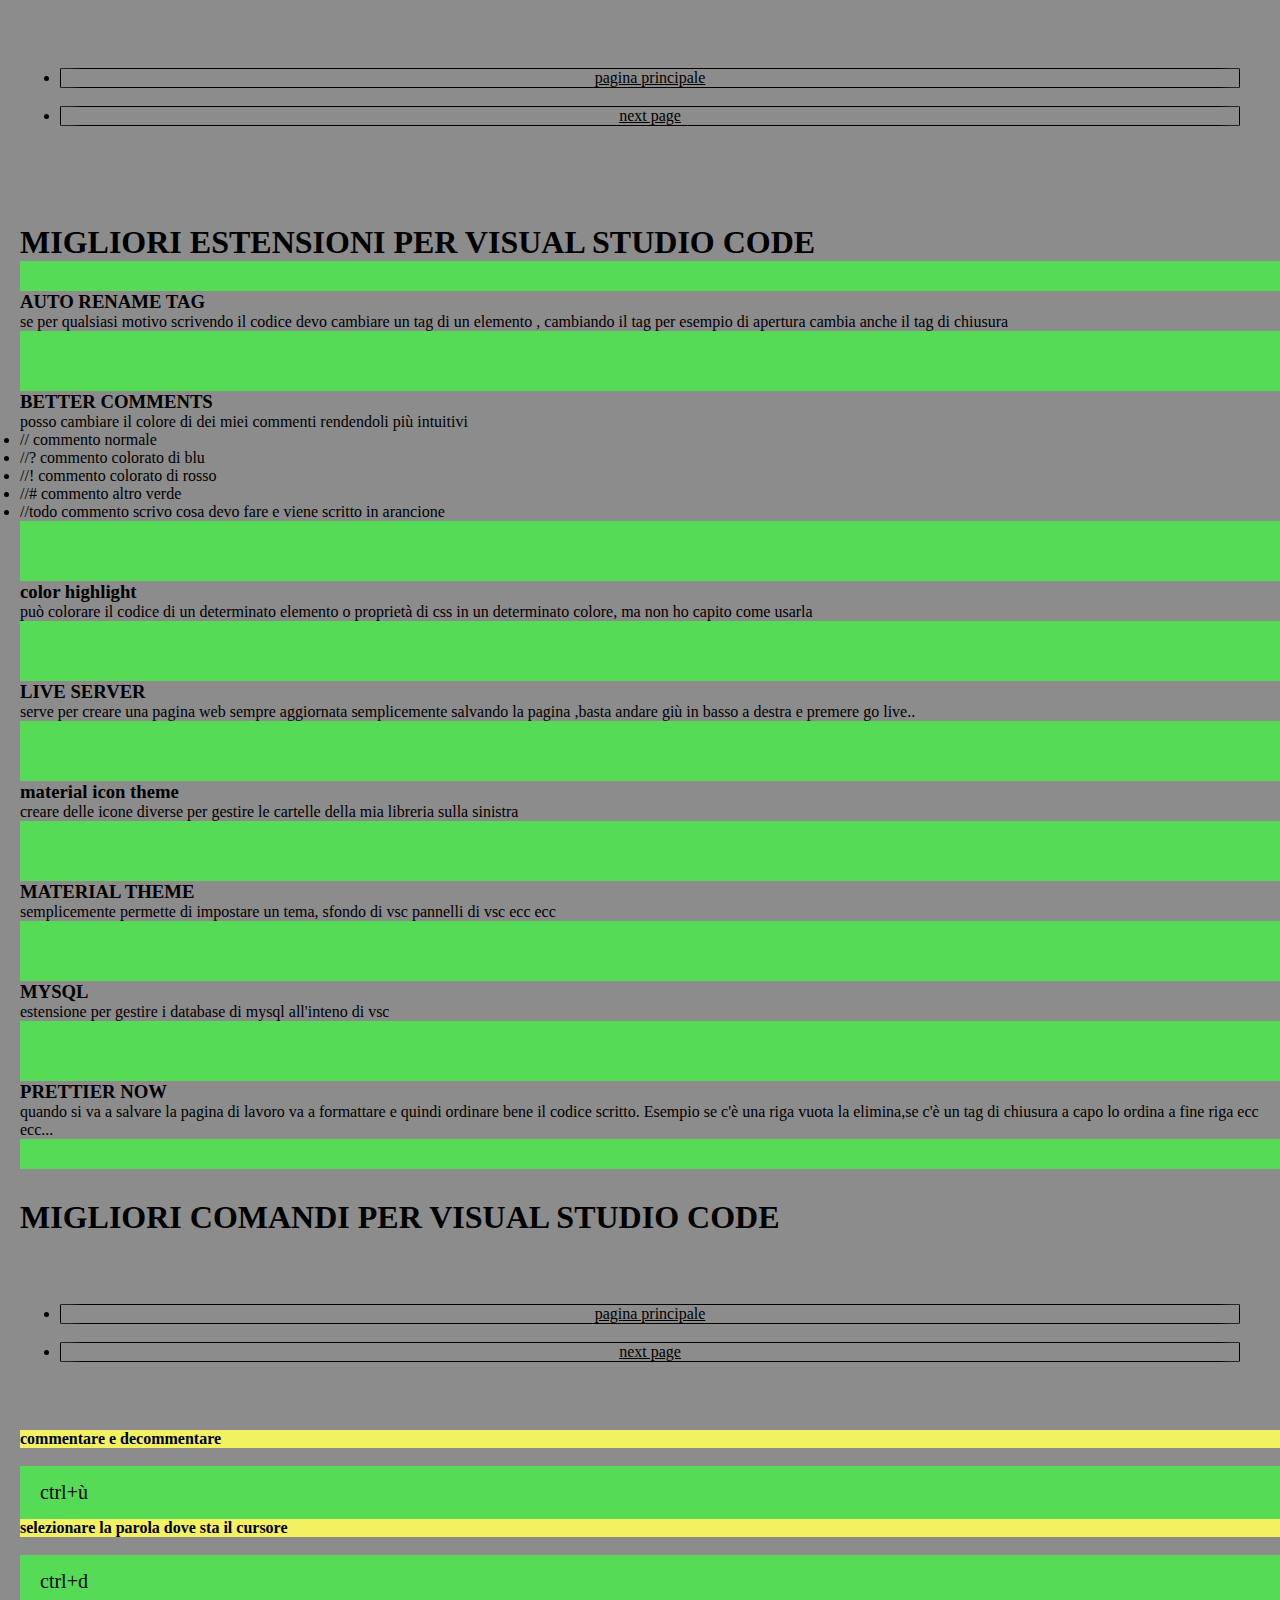
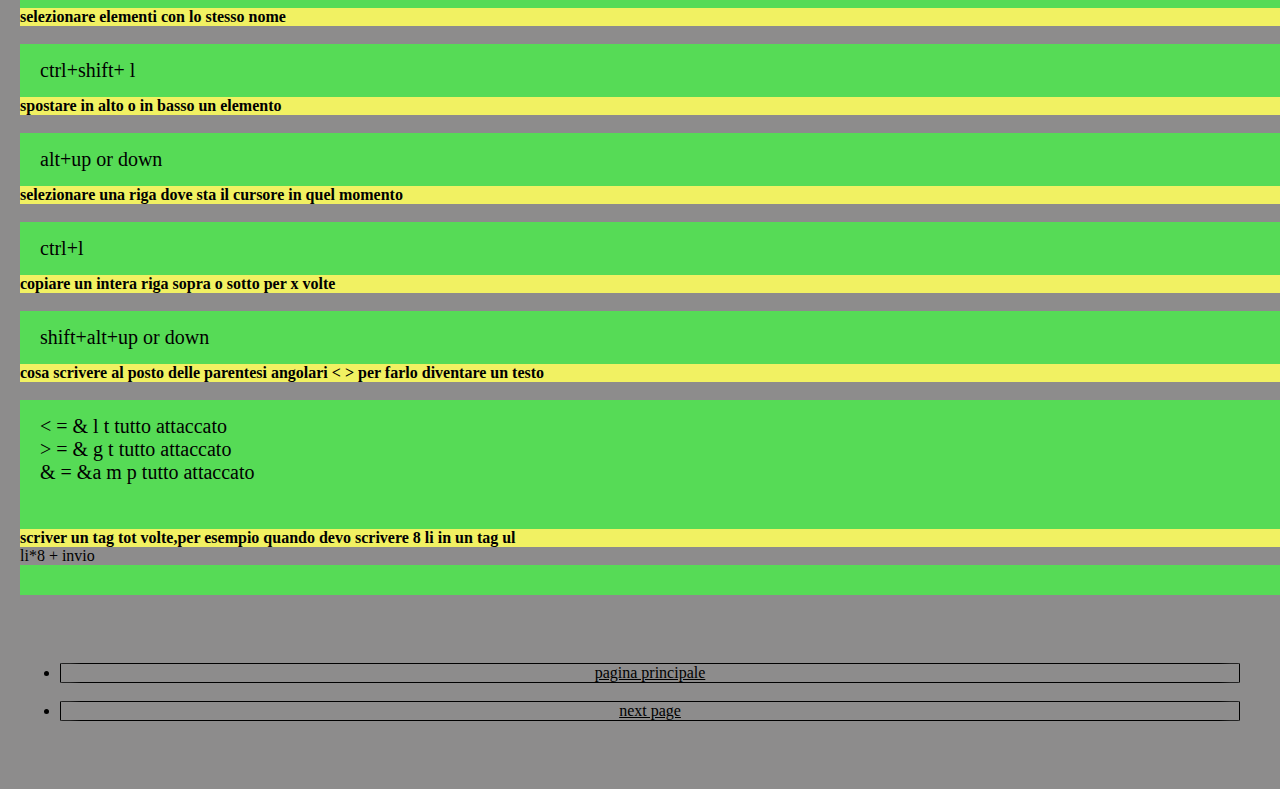
<file: visual-studio-code.html>
<!DOCTYPE html>
<html lang="en">
<head>
    <meta charset="UTF-8">
    <meta name="viewport" content="width=device-width, initial-scale=1.0">
    <title>web developer/vsc</title>
    <link rel="stylesheet" href="assets/css/file-css.css">
</head>
<body>
  <div class="vsc1">
    <div class="box-comandi">
      <div class="bott-avaind">
        <ul>
          <li><a href="index.html">pagina principale</a></li>
          <li><a href="">next page</a></li>
        </ul>
      </div>
      <h1>MIGLIORI ESTENSIONI PER VISUAL STUDIO CODE</h1>
      <P>
        <H3>AUTO RENAME TAG</H3>
        se per qualsiasi motivo scrivendo il codice devo cambiare un tag di un elemento , cambiando il tag per
        esempio di apertura cambia anche il tag di chiusura
      </P>
      <P>
        <H3>BETTER COMMENTS</H3>
        posso cambiare il colore di dei miei commenti rendendoli più intuitivi
        <ul>
          <li>// commento normale</li>
          <li>//? commento colorato di blu</li>
          <li>//! commento colorato di rosso</li>
          <li>//# commento altro verde</li>
          <li>//todo commento scrivo cosa devo fare e viene scritto in arancione</li>
        </ul>
      </P>
      <P>
        <H3>color highlight</H3>
        può colorare il codice di un determinato elemento o proprietà di css in un determinato colore,
        ma non ho capito come usarla
      </P>
      <P>
        <h3>LIVE SERVER</h3>
        serve per creare una pagina web sempre aggiornata semplicemente salvando la pagina ,basta andare
        giù in basso a destra e premere go live.. 
      </P>
      <P>
        <H3>material icon theme</H3>
        creare delle icone diverse per gestire le cartelle della mia libreria sulla sinistra
      </P>
      <P>
        <H3>MATERIAL THEME</H3>
        semplicemente permette di impostare un tema, sfondo di vsc pannelli di vsc ecc ecc
      </P>
      <P>
        <H3>MYSQL</H3>
        estensione per gestire i database di mysql all'inteno di vsc
      </P>
      <P>
        <H3>PRETTIER NOW</H3>
        quando si va a salvare la pagina di lavoro va a formattare e quindi ordinare bene il codice scritto.
        Esempio se c'è una riga vuota la elimina,se c'è un tag di chiusura a capo lo ordina a fine riga
        ecc ecc...
      </P>
      
      <h1>MIGLIORI COMANDI PER VISUAL STUDIO CODE</h1>
      <div class="bott-avaind">
        <ul>
          <li><a href="index.html">pagina principale</a></li>
          <li><a href="">next page</a></li>
        </ul>
      </div>
      <h4>commentare e decommentare</h4> <br>
      <p>
      ctrl+ù  <br>
      </p>
      <h4>selezionare la parola dove sta il cursore</h4> <br>
      <p>
         ctrl+d
      </p>
      <h4>selezionare elementi con lo stesso nome</h4> <br>
      <p>
        ctrl+shift+ l  <br>
      </p>
      <h4>spostare in alto o in basso un elemento</h4> <br>
      <p>
        alt+up or down
      </p>
      <h4>selezionare una riga dove sta il cursore in quel momento </h4> <br>
      <p>
        ctrl+l <br>
      </p>
      <h4>copiare un intera riga sopra o sotto per x volte</h4> <br>
      <p>
        shift+alt+up or down
      </p>  
      <h4>cosa scrivere al posto delle parentesi angolari < > per farlo diventare un testo</h4> <br>
      <p>
          < = & l t tutto attaccato<br>
          > = & g t tutto attaccato<br>
          & = &a m p tutto attaccato<br>
      </p> 
      <p>
        <h4>scriver un tag tot volte,per esempio quando devo scrivere 8 li in un tag ul </h4> 
        li*8 + invio
      </p>
      <div class="bott-avaind">
        <ul>
          <li><a href="index.html">pagina principale</a></li>
          <li><a href="">next page</a></li>
        </ul>
      </div>
    </div>
  </div>
</body>
</html>
</file>
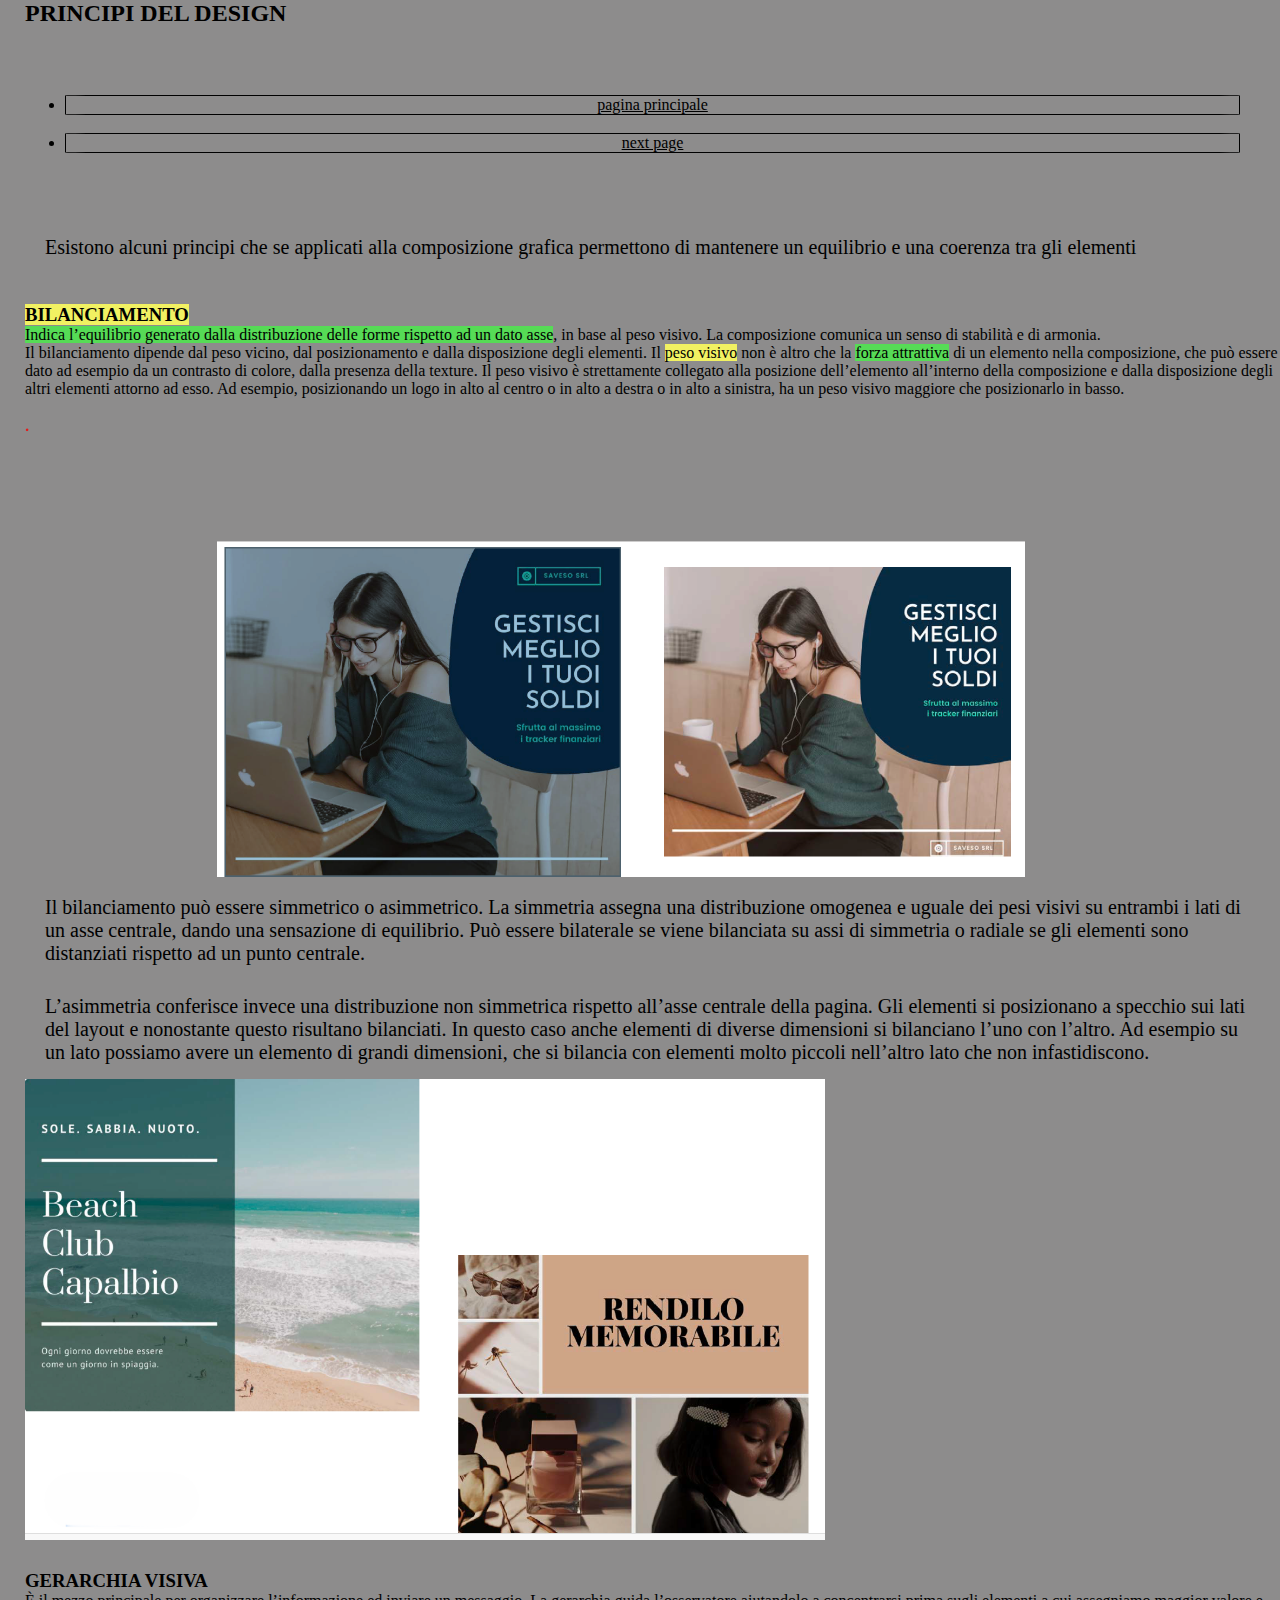
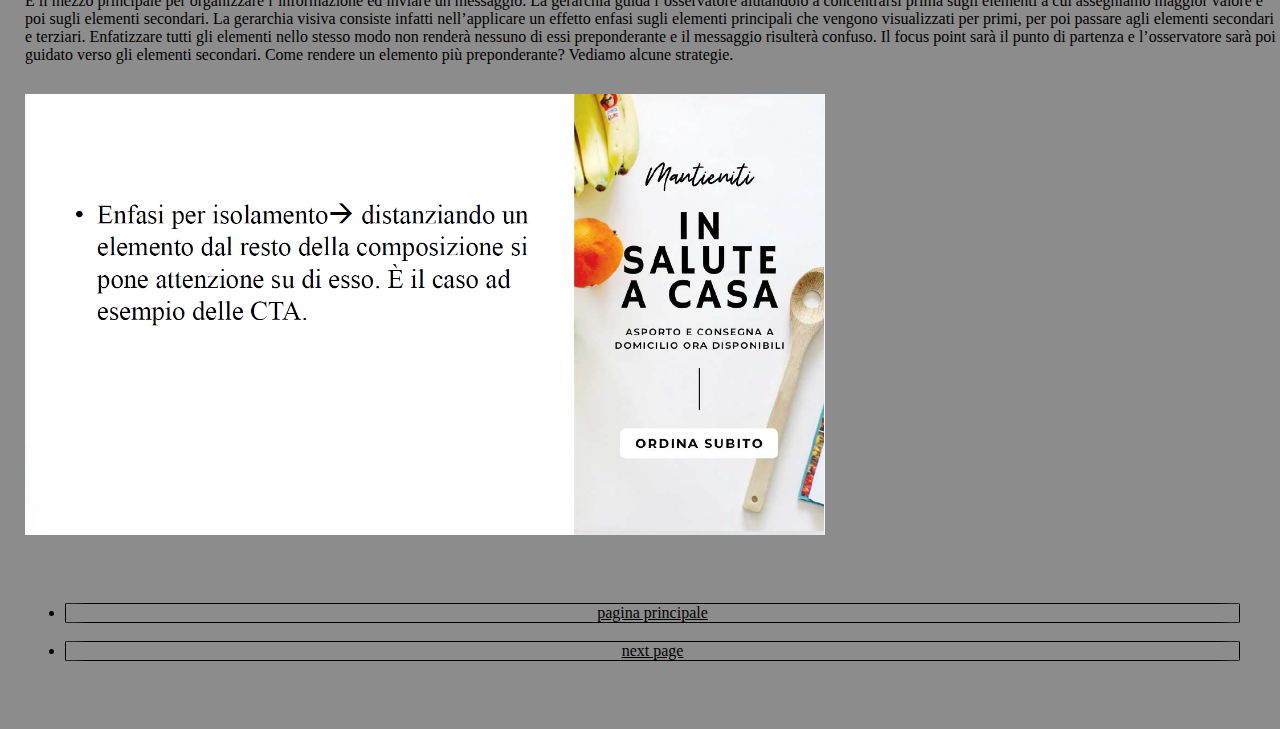
<file: graphic designer/pagina1.html>
<!DOCTYPE html>
<html lang="en">
<head>
  <meta charset="UTF-8">
  <meta name="viewport" content="width=device-width, initial-scale=1.0">
  <title>appunti-graphichdesigner</title>
  <link rel="stylesheet" href="../assets/css/file-css.css">
  <link rel="stylesheet" href="assets/css/css-graphic-designer.css">
</head>
<body>
  <div class="graphic-designer">
    <h2>PRINCIPI DEL DESIGN</h2>
  <div class="bott-avaind">
    <ul>
      <li><a href="index.html">pagina principale</a></li>
      <li><a href="">next page</a></li>
    </ul>
  </div>
  <p>
    Esistono alcuni principi che se applicati alla composizione grafica
    permettono di mantenere un equilibrio e una coerenza tra gli
    elementi
  </p>
  <p>
    <h3><span class="y">BILANCIAMENTO</span></h3>
    <span class="g">Indica l’equilibrio generato dalla distribuzione delle forme
    rispetto ad un dato asse</span>, in base al peso visivo. La composizione
    comunica un senso di stabilità e di armonia. <br>
    Il bilanciamento dipende dal peso vicino, dal posizionamento e
    dalla disposizione degli elementi.
    Il <span class="y">peso visivo</span> non è altro che la <span class="g">forza attrattiva</span> di un elemento
    nella composizione, che può essere dato ad esempio da un
    contrasto di colore, dalla presenza della texture.
    Il peso visivo è strettamente collegato alla posizione
    dell’elemento all’interno della composizione e dalla disposizione
    degli altri elementi attorno ad esso.
    Ad esempio, posizionando un logo in alto al centro o in alto a
    destra o in alto a sinistra, ha un peso visivo maggiore che
    posizionarlo in basso.
  </p>
  <div class="peso-visivo">
    <img src="assets/img/pesovisivo.png" alt="immagine peso visivo">
  </div>
  <p>
    Il bilanciamento può essere simmetrico o asimmetrico.
    La simmetria assegna una distribuzione omogenea e uguale dei
    pesi visivi su entrambi i lati di un asse centrale, dando una
    sensazione di equilibrio.
    Può essere bilaterale se viene bilanciata su assi di simmetria o
    radiale se gli elementi sono distanziati rispetto ad un punto
    centrale.
  </p>
  <p>
    L’asimmetria conferisce invece una distribuzione non simmetrica
    rispetto all’asse centrale della pagina.
    Gli elementi si posizionano a specchio sui lati del layout e
    nonostante questo risultano bilanciati.
    In questo caso anche elementi di diverse dimensioni si bilanciano
    l’uno con l’altro.
    Ad esempio su un lato possiamo avere un elemento di grandi
    dimensioni, che si bilancia con elementi molto piccoli nell’altro
    lato che non infastidiscono.
  </p> 
  <div class="bil-sim-asim">
    <img src="assets/img/bil-sim-asim.png" alt="immagine bilanciamento simmetrico asimmetrico">
  </div>
  <p>
    <h3>GERARCHIA VISIVA</h3>
    È il mezzo principale per organizzare l’informazione ed inviare
      un messaggio.
      La gerarchia guida l’osservatore aiutandolo a concentrarsi prima
      sugli elementi a cui assegniamo maggior valore e poi sugli
      elementi secondari.
      La gerarchia visiva consiste infatti nell’applicare un effetto enfasi
      sugli elementi principali che vengono visualizzati per primi, per
      poi passare agli elementi secondari e terziari.
      Enfatizzare tutti gli elementi nello stesso modo non renderà
      nessuno di essi preponderante e il messaggio risulterà confuso.
      Il focus point sarà il punto di partenza e l’osservatore sarà poi
      guidato verso gli elementi secondari.
      Come rendere un elemento più preponderante?
      Vediamo alcune strategie.
  </p>
  <div class="isolamento">
    <img src="assets/img/isolamento.png" alt="gerarchia per isolamento">
  </div>
  <div class="bott-avaind">
    <ul>
      <li><a href="index.html">pagina principale</a></li>
      <li><a href="">next page</a></li>
    </ul>
  </div>
  </div>
</body>
</html>
</file>
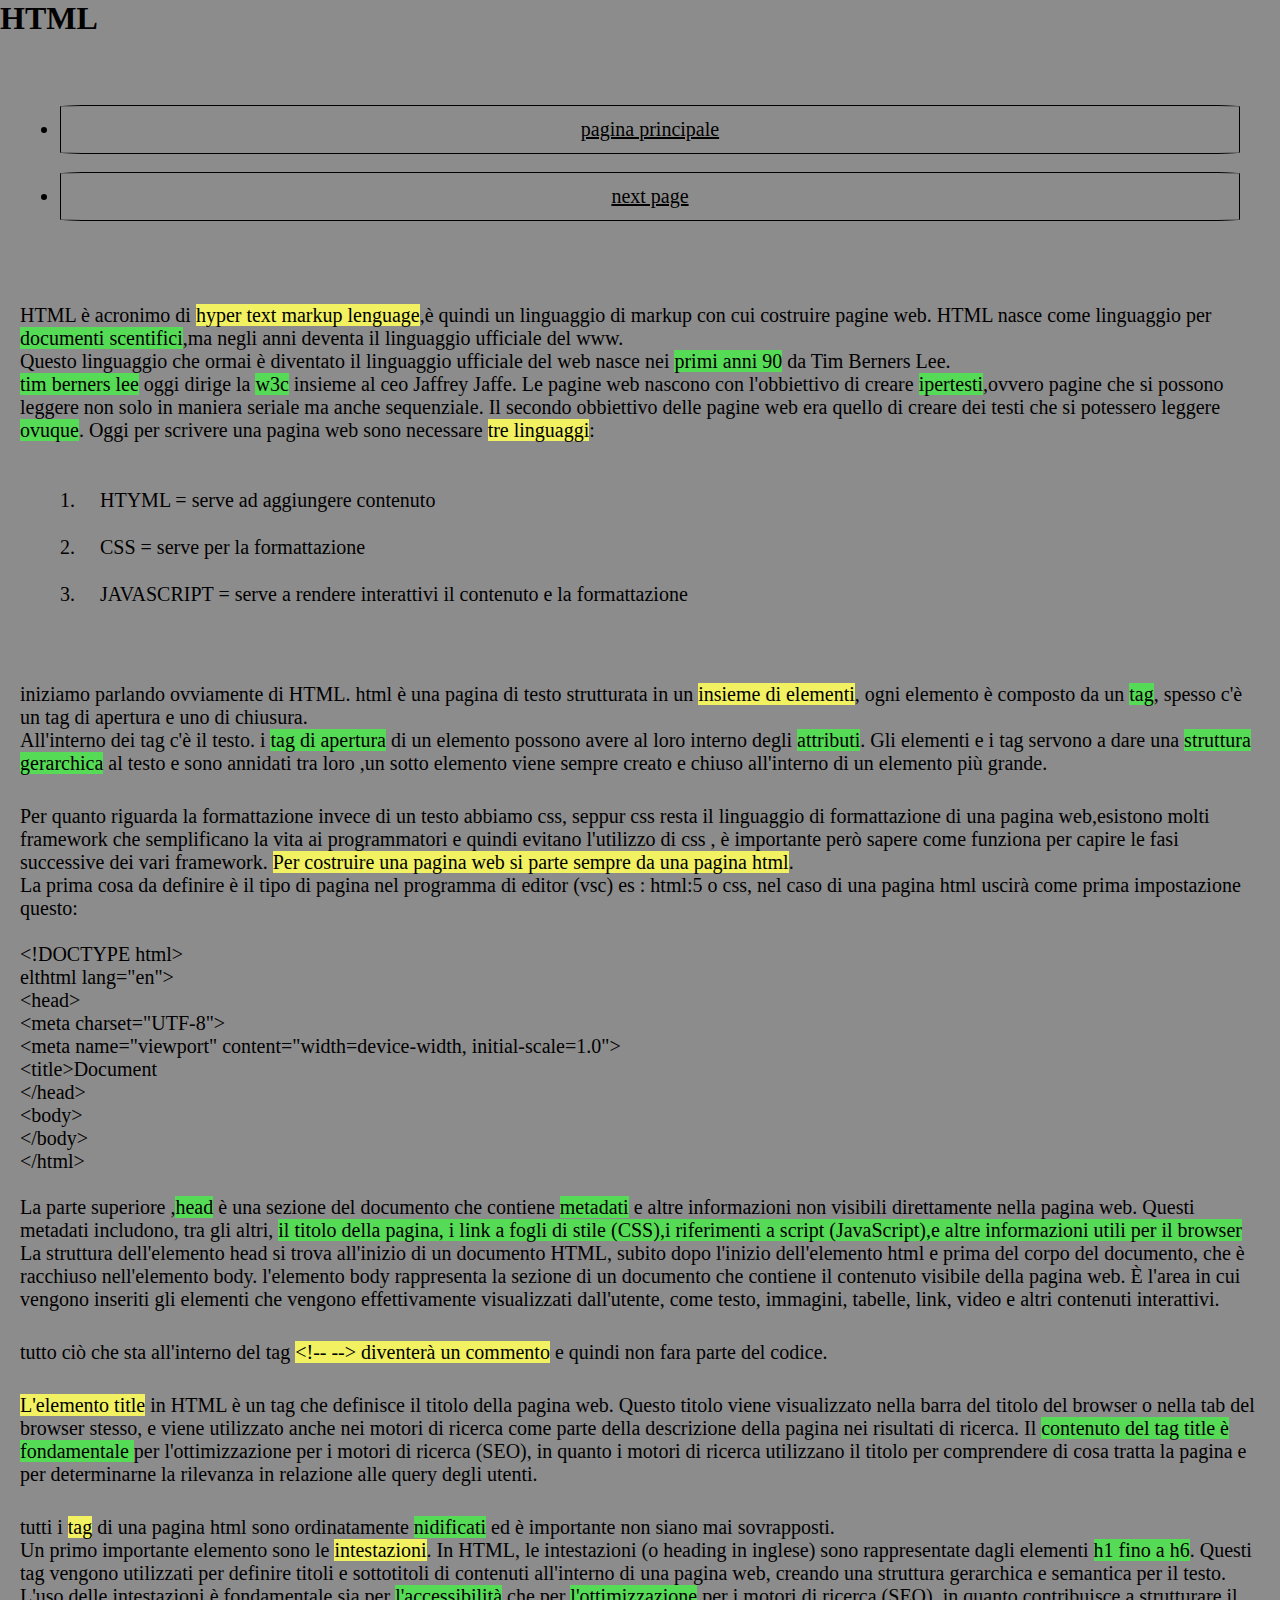
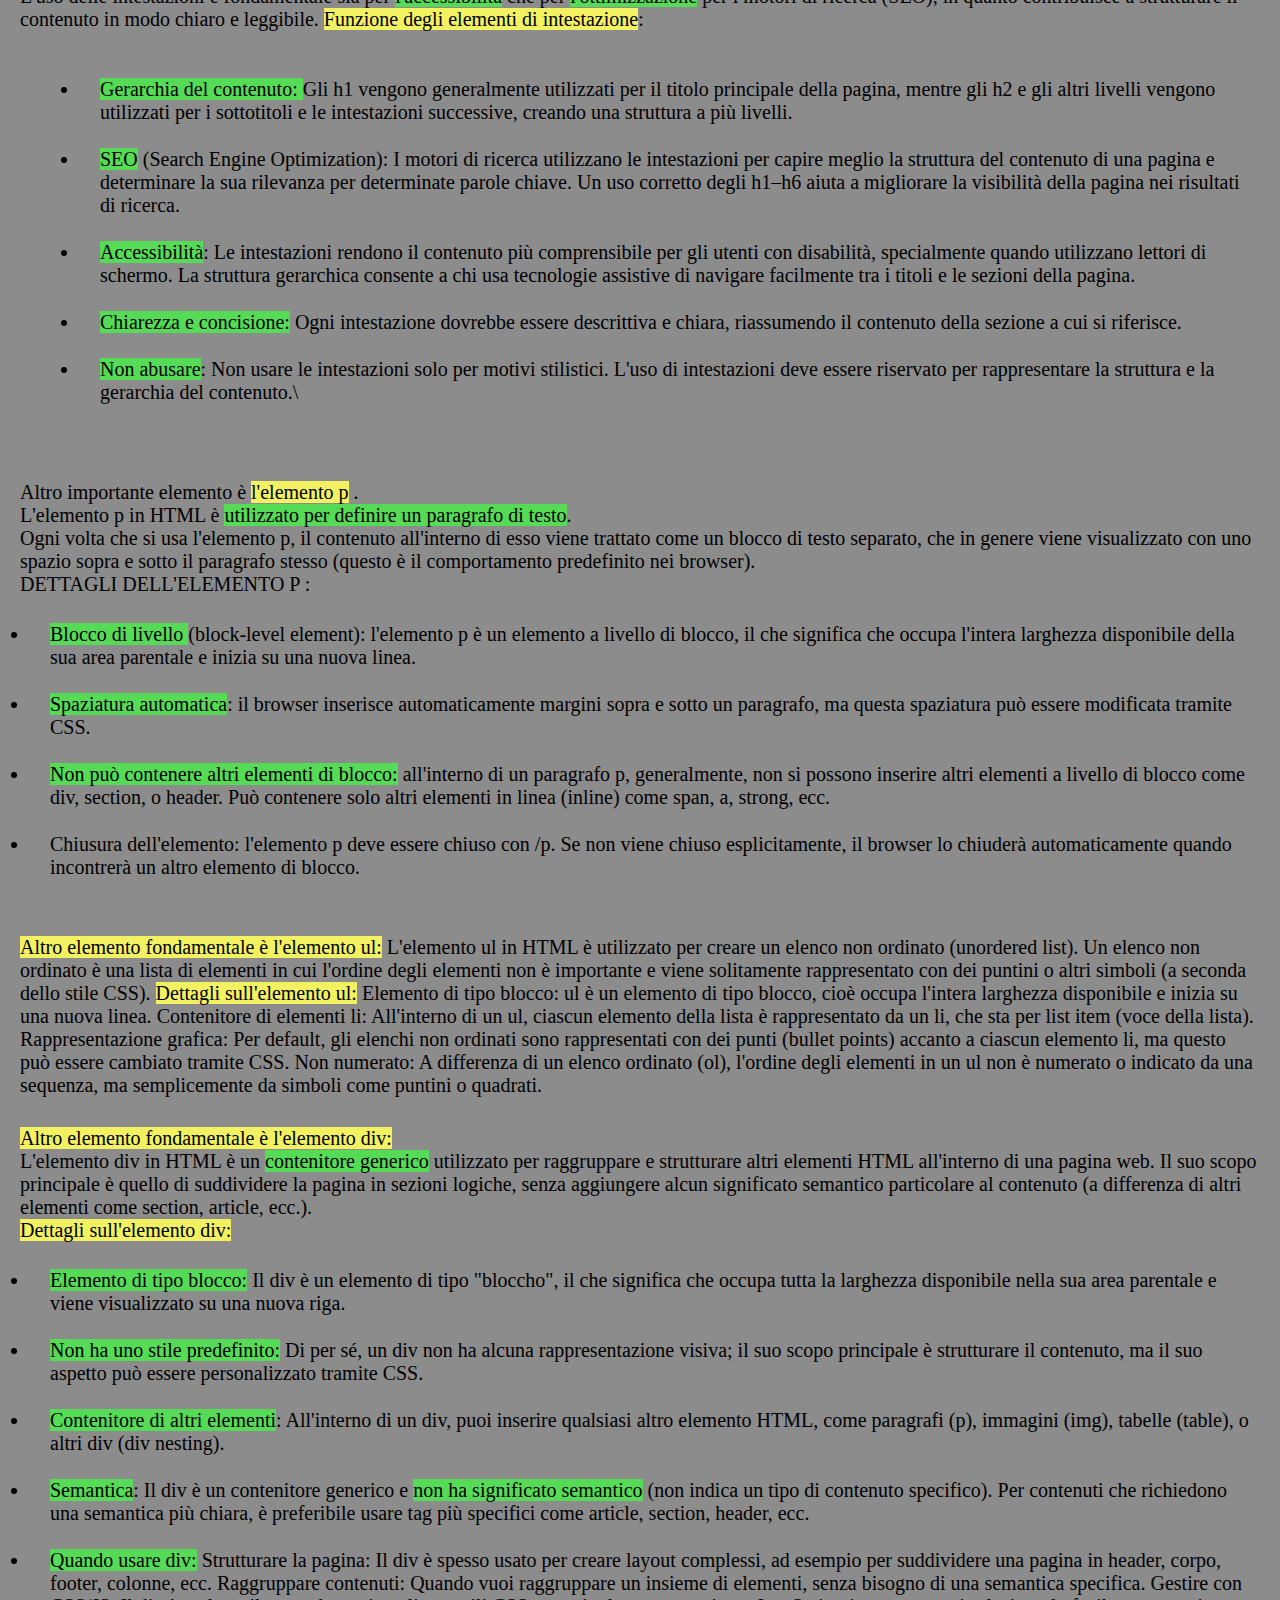
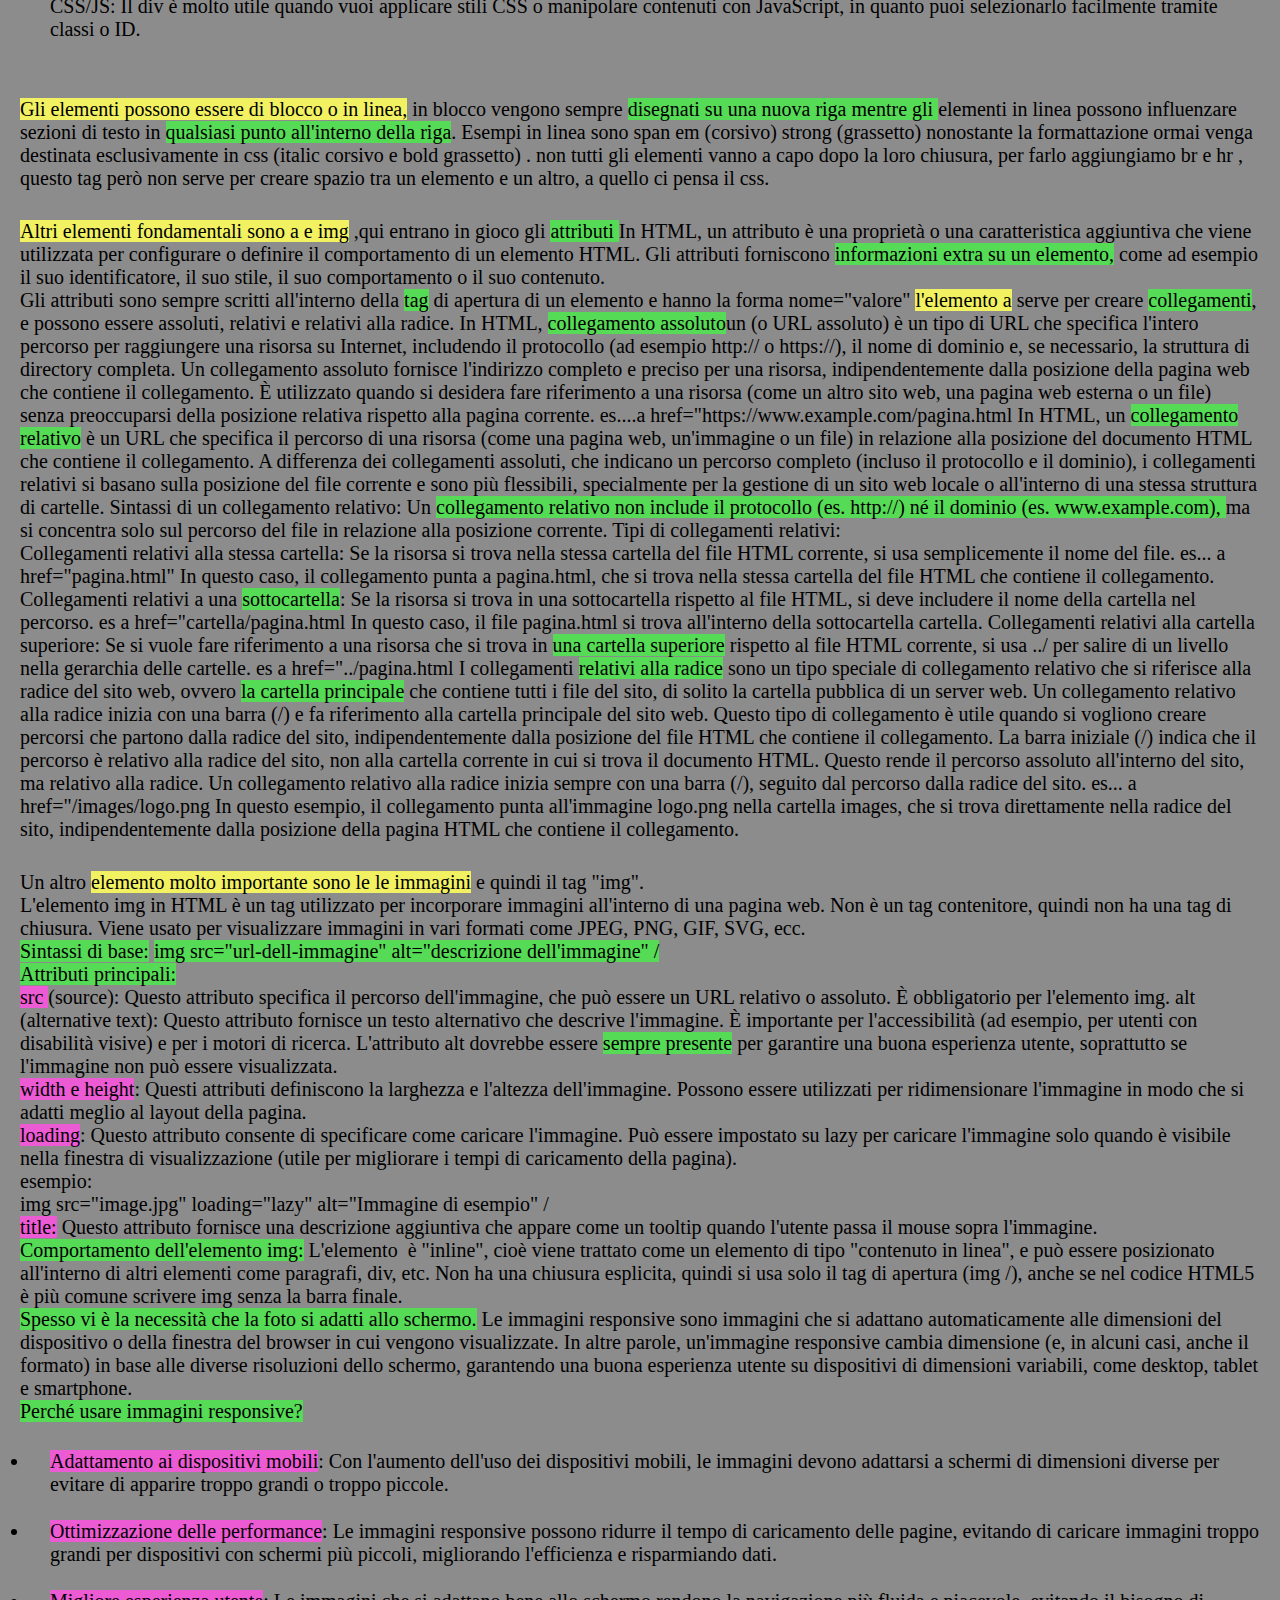
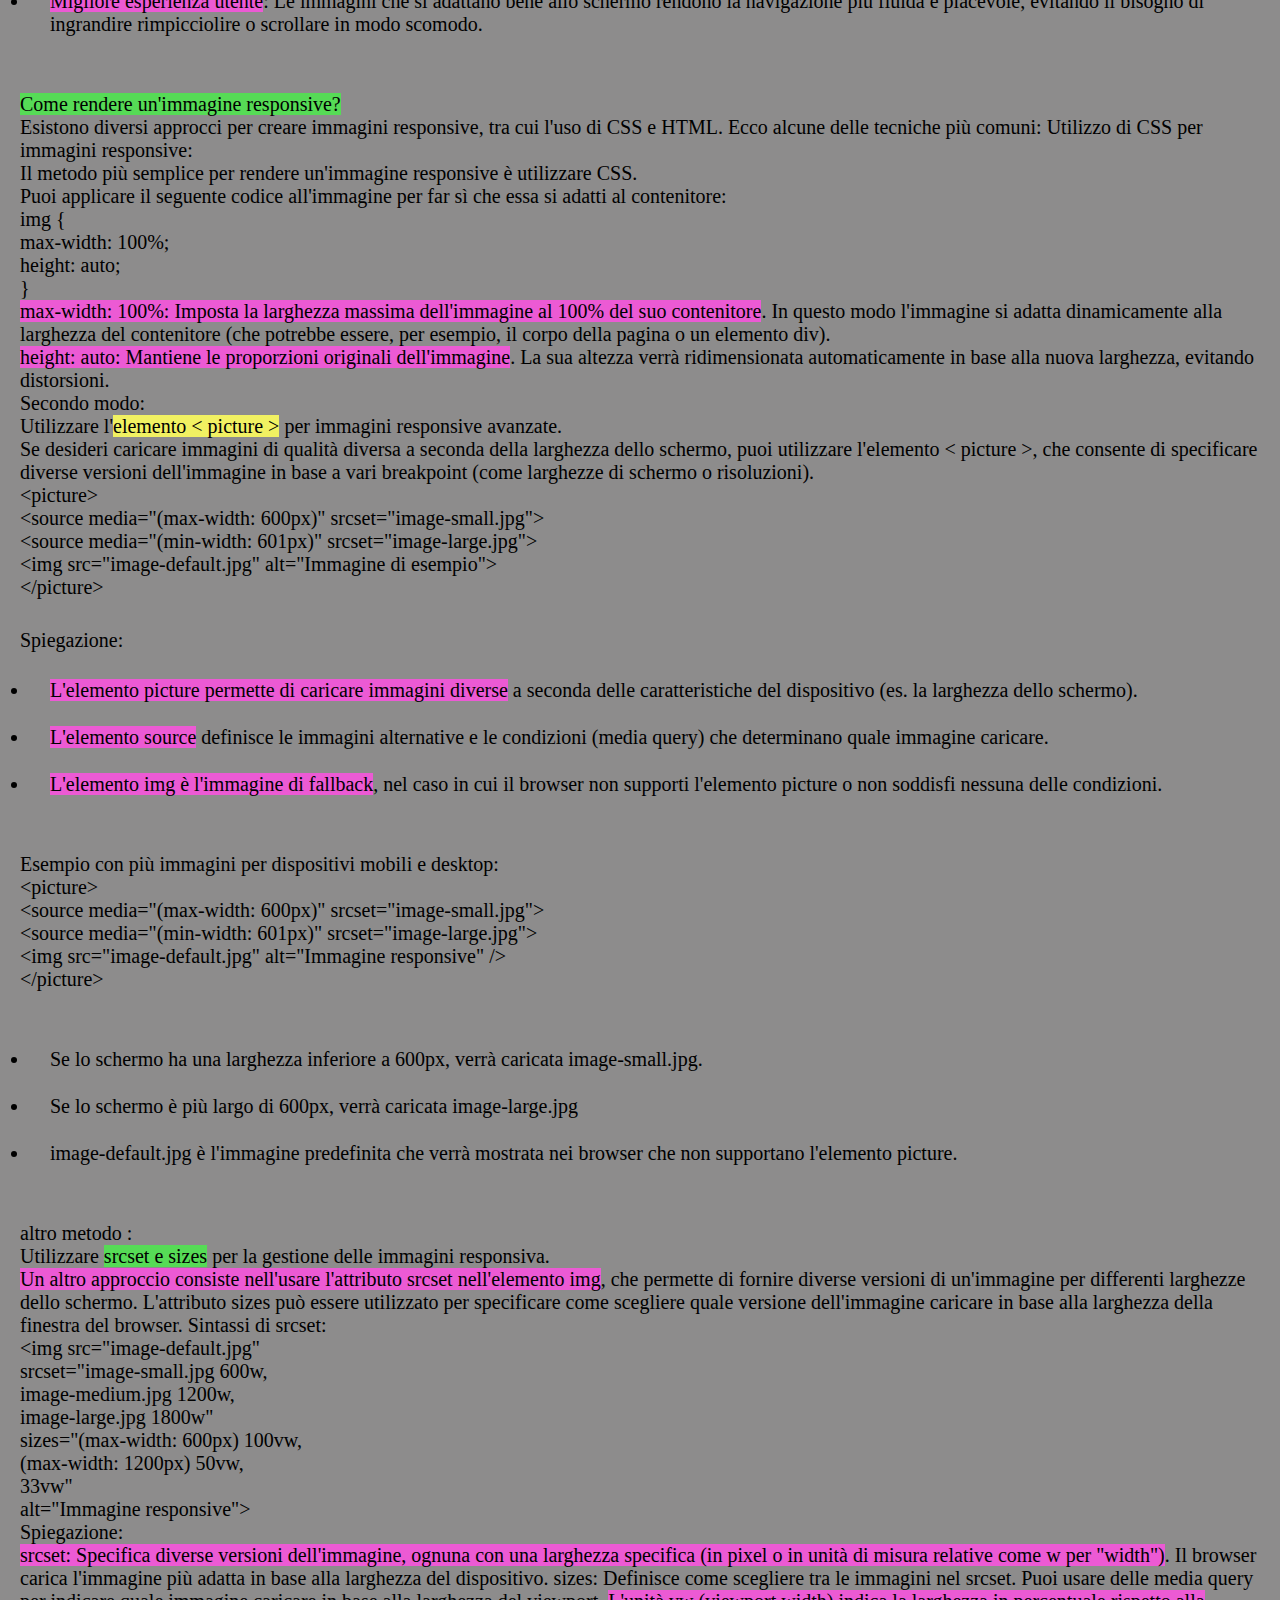
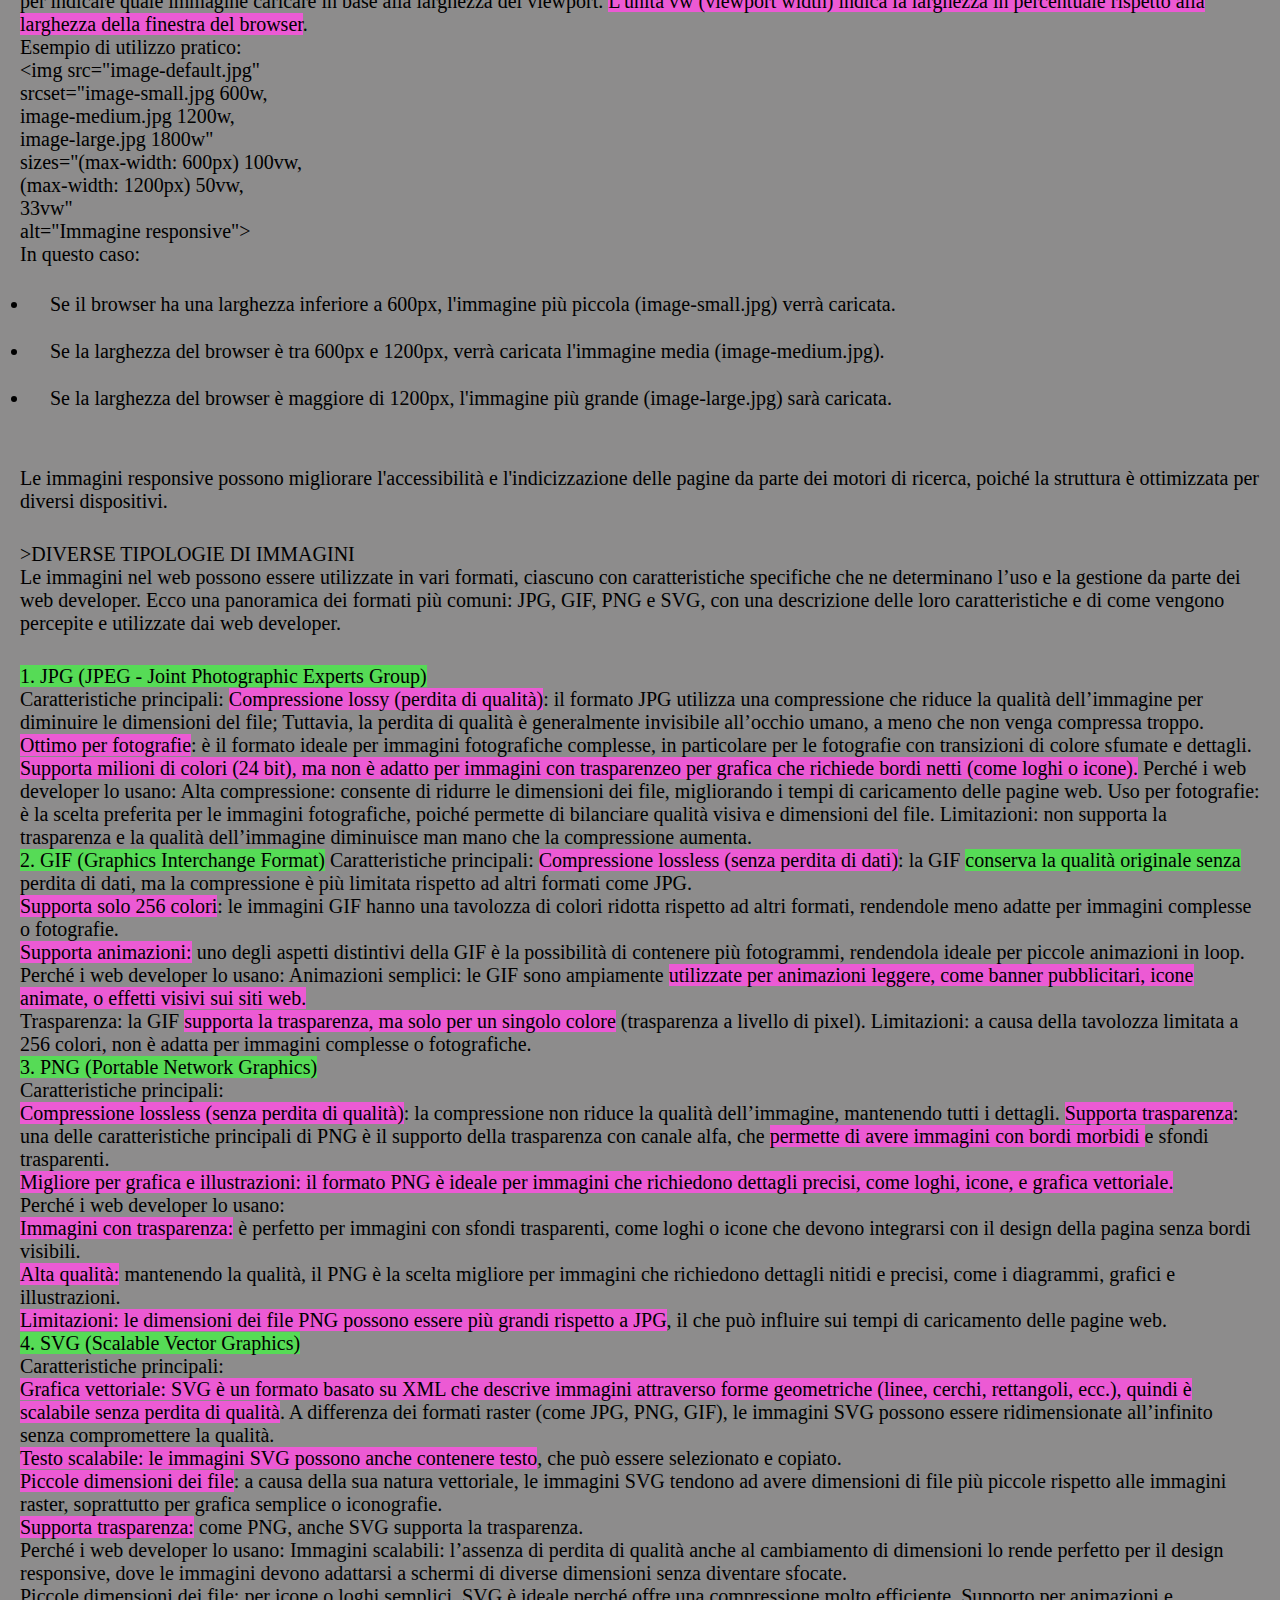
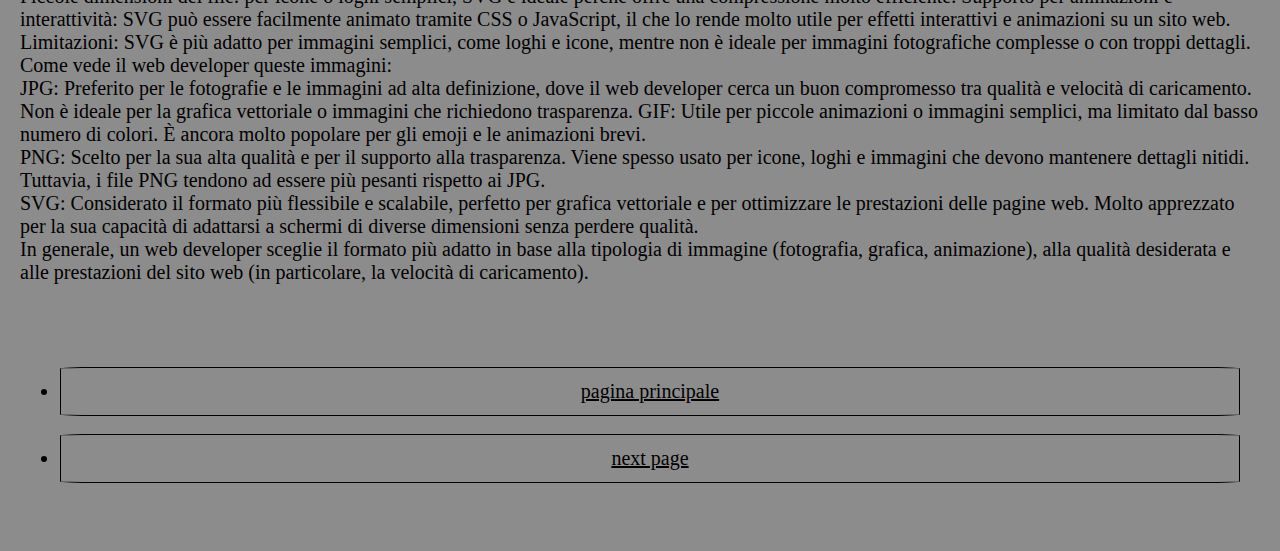
<file: html/html1.html>
<!DOCTYPE html>
<html lang="en">
<head>
    <meta charset="UTF-8">
    <meta name="viewport" content="width=device-width, initial-scale=1.0">
    <title>web-developer/html</title>
    <link rel="stylesheet" href="../assets/css/file-css.css">
</head>
<body>
  <header>
    <h1>HTML</h1>
  </header>
  <div class="html1">
    <div class="bott-avaind">
      <ul>
        <li><a href="../index.html">pagina principale</a></li>
        <li><a href="html2.html">next page</a></li>
      </ul>
    </div>
    <div>
      <p>
        HTML è acronimo di <span class="y"> hyper text markup lenguage</span>,è quindi un linguaggio di markup con cui costruire pagine web.
        HTML nasce come linguaggio per <span class="g">documenti scentifici</span>,ma negli anni deventa il linguaggio ufficiale del www. <br>
        Questo linguaggio che ormai è diventato il linguaggio ufficiale del web nasce nei <span class="g">primi anni 90</span> da
         Tim Berners Lee. <br>
        <span class="g">tim berners lee</span> oggi dirige la <span class="g">w3c</span> insieme al ceo Jaffrey Jaffe.
        Le pagine web nascono con l'obbiettivo di creare <span class="g">ipertesti</span>,ovvero pagine che si possono leggere non solo in
        maniera seriale ma anche sequenziale.
        Il secondo obbiettivo delle pagine web era quello di creare dei testi che si potessero leggere <span class="g">ovuque</span>.
        Oggi per scrivere una pagina web sono necessare <span class="y">tre linguaggi</span>:
        <ol class="pio">
            <li>HTYML = serve ad aggiungere contenuto</li>
            <li>CSS = serve per la formattazione</li>
            <li>JAVASCRIPT = serve a rendere interattivi il contenuto e la formattazione</li>
        </ol>
      </p>  
       <p>
        iniziamo parlando ovviamente di HTML.
        html è una pagina di testo strutturata in un <span class="y">insieme di elementi</span>, ogni elemento è composto da un 
        <span class="g">tag</span>, spesso c'è un tag di apertura e uno di chiusura. <br>
        All'interno dei tag c'è il testo.
        i <span class="g">tag di apertura</span> di un elemento possono avere al loro interno degli <span class="g">attributi</span>.
        Gli elementi e i tag servono a dare una <span class="g">struttura gerarchica</span> al testo e sono annidati tra loro ,un sotto elemento 
        viene sempre creato e chiuso all'interno di un elemento più grande.
        </p>
        <p>
        Per quanto riguarda la formattazione invece di un testo abbiamo css, seppur css resta il linguaggio di formattazione
        di una pagina web,esistono molti framework che semplificano la vita ai programmatori e quindi evitano 
        l'utilizzo di css , è importante però sapere come funziona per capire le fasi successive dei vari framework.
        <span class="y">Per costruire una pagina web si parte sempre da una pagina html</span>. <br>
        La prima cosa da definire è il tipo di pagina nel programma di editor (vsc) es : html:5 o css, nel caso di una pagina
        html uscirà come prima impostazione questo: <br>
          <br>
         &lt!DOCTYPE html> <br>
         elthtml lang="en"> <br>
         &lthead> <br>
            &ltmeta charset="UTF-8"> <br>
            &ltmeta name="viewport" content="width=device-width, initial-scale=1.0"> <br>
            &lttitle>Document</title> <br>
         &lt/head> <br>
         &ltbody> <br>
            
         &lt/body> <br>
         &lt/html> <br>
         <br>
        La parte superiore ,<span class="g">head</span> è una sezione del documento che contiene <span class="g">metadati</span> e altre informazioni
         non visibili direttamente nella pagina web.
        Questi metadati includono, tra gli altri, <span class="g" >il titolo della pagina, i link a fogli di stile
        (CSS),i riferimenti a script (JavaScript),e altre informazioni utili per il browser </span> <br>
        La struttura dell'elemento head si trova all'inizio di un documento HTML,
        subito dopo l'inizio dell'elemento html e prima del corpo del documento, che è racchiuso nell'elemento body.
        l'elemento body rappresenta la sezione di un documento che contiene il contenuto visibile della pagina web.
        È l'area in cui vengono inseriti gli elementi che vengono effettivamente visualizzati dall'utente, come testo,
        immagini, tabelle, link, video e altri contenuti interattivi.
        </p>
        <p>
           tutto ciò che sta all'interno del tag  <span class="y">&lt!-- --&gt diventerà un commento</span> e quindi non fara parte 
           del codice.
        </p>
        <p>
          <span class="y">L'elemento title</span> in HTML è un tag che definisce il titolo della pagina web. Questo titolo viene visualizzato
          nella barra del titolo del browser o nella tab del browser stesso, e viene utilizzato anche nei motori di 
          ricerca come parte della descrizione della pagina nei risultati di ricerca.
          Il <span class="g">contenuto del tag title è fondamentale </span>      
          per l'ottimizzazione per i motori di ricerca (SEO), in quanto i motori
          di ricerca utilizzano il titolo per comprendere di cosa tratta la pagina e per determinarne la rilevanza in 
          relazione alle query degli utenti.  
        </p>
        <p>
          tutti i <span class="y">tag</span> di una pagina html sono ordinatamente <span class="g">nidificati</span> ed 
          è importante non siano mai sovrapposti. <br>
          Un primo importante elemento sono le <span class="y">intestazioni</span>.
          In HTML, le intestazioni (o heading in inglese) sono rappresentate dagli elementi <span class="g">h1 fino a h6</span>. 
          Questi tag vengono utilizzati per definire titoli e sottotitoli di contenuti all'interno di una pagina web,
          creando una struttura gerarchica e semantica per il testo. L'uso delle intestazioni è fondamentale sia per
          <span class="g">l'accessibilità</span> che per <span class="g">l'ottimizzazione</span> per i motori di ricerca (SEO), 
          in quanto contribuisce a strutturare il contenuto in modo chiaro e leggibile.  
          <span class="y">Funzione degli elementi di intestazione</span>:
          <ul class="pio">
            <li><span class="g">Gerarchia del contenuto: </span>Gli h1 vengono generalmente utilizzati per il titolo principale della pagina,
                mentre gli h2 e gli altri livelli vengono utilizzati per i sottotitoli e le intestazioni successive,
                creando una struttura a più livelli. </li>
            <li><span class="g">SEO</span> (Search Engine Optimization): I motori di ricerca utilizzano le intestazioni per capire meglio la
                struttura del contenuto di una pagina e determinare la sua rilevanza per determinate parole chiave. 
                Un uso corretto degli h1–h6 aiuta a migliorare la visibilità della pagina nei risultati di ricerca.</li>
            <li><span class="g">Accessibilità</span>: Le intestazioni rendono il contenuto più comprensibile per gli utenti con disabilità,
                specialmente quando utilizzano lettori di schermo. La struttura gerarchica consente a chi usa tecnologie
                 assistive di navigare facilmente tra i titoli e le sezioni della pagina. </li>
            <li><span class="g">Chiarezza e concisione:</span>  Ogni intestazione dovrebbe essere descrittiva e chiara, riassumendo il contenuto
              della sezione a cui si riferisce.</li>
            <li><span class="g">Non abusare</span>: Non usare le intestazioni solo per motivi stilistici.
              L'uso di intestazioni deve essere riservato per rappresentare la struttura e la gerarchia del contenuto.\</li>
          </ul>
  
        </p>
      <p>
        Altro importante elemento è <span class="y">l'elemento p</span> . <br>
        L'elemento p in HTML è <span class="g">utilizzato per definire un paragrafo di testo</span>. <br> Ogni volta che si usa l'elemento p,
        il contenuto all'interno di esso viene trattato come un blocco di testo separato, che in genere viene
        visualizzato con uno spazio sopra e sotto il paragrafo stesso (questo è il comportamento predefinito nei 
        browser). <br>
        <span>DETTAGLI DELL'ELEMENTO P</span> : <br> 
        <ul>
          <li><span class="g">Blocco di livello </span>(block-level element): l'elemento p è un elemento a livello di blocco, il che significa che
        occupa l'intera larghezza disponibile della sua area parentale e inizia su una nuova linea. <br>
        </li>
          <li><span class="g">Spaziatura automatica</span>: il browser inserisce automaticamente margini sopra e sotto un paragrafo, ma questa
        spaziatura può essere modificata tramite CSS.
        </li>
          <li><span class="g">Non può contenere altri elementi di blocco:</span> all'interno di un paragrafo p, generalmente, non si possono inserire 
        altri elementi a livello di blocco come div, section, o header. Può contenere solo altri elementi in linea 
        (inline) come span, a, strong, ecc.
        </li>
        <li>Chiusura dell'elemento: l'elemento p deve essere chiuso con /p. Se non viene chiuso esplicitamente,
        il browser lo chiuderà automaticamente quando incontrerà un altro elemento di blocco.
        </li>
        </ul>
      </p>  
      <p>
        <span class="y">Altro elemento fondamentale è l'elemento ul:</span>
        L'elemento ul in HTML è utilizzato per creare un elenco non ordinato (unordered list). Un elenco non ordinato è
        una lista di elementi in cui l'ordine degli elementi non è importante e viene solitamente rappresentato con dei
        puntini o altri simboli (a seconda dello stile CSS).
        <span class="y">Dettagli sull'elemento ul:</span>
        <span>Elemento di tipo blocco</span>: ul è un elemento di tipo blocco, cioè occupa l'intera larghezza disponibile e inizia su una
        nuova linea.
        <span>Contenitore di elementi li</span>: All'interno di un ul, ciascun elemento della lista è rappresentato da un li, che sta 
        per list item (voce della lista).
        <span>Rappresentazione grafica:</span> Per default, gli elenchi non ordinati sono rappresentati con dei punti (bullet points)
        accanto a ciascun elemento li, ma questo può essere cambiato tramite CSS.
        Non numerato: A differenza di un elenco ordinato (ol), l'ordine degli elementi in un ul non è numerato o indicato
        da una sequenza, ma semplicemente da simboli come puntini o quadrati.
      </p>
      <p>
        <span class="y">Altro elemento fondamentale è l'elemento div:</span> <br>
        L'elemento div in HTML è un <span class="g">contenitore generico</span> utilizzato per raggruppare e strutturare altri elementi HTML
        all'interno di una pagina web. Il suo scopo principale è quello di suddividere la pagina in sezioni logiche,
        senza aggiungere alcun significato semantico particolare al contenuto (a differenza di altri elementi come section,
        article, ecc.). <br>
        <span class="y">Dettagli sull'elemento div:</span>
        <ul>
          <li><span class="g">Elemento di tipo blocco:</span> Il div è un elemento di tipo "bloccho", il che significa che occupa tutta la larghezza 
          disponibile nella sua area parentale e viene visualizzato su una nuova riga.</li>
          <li><span class="g">Non ha uno stile predefinito:</span> Di per sé, un div non ha alcuna rappresentazione visiva; il suo scopo principale è 
        strutturare il contenuto, ma il suo aspetto può essere personalizzato tramite CSS.</li>
          <li><span class="g">Contenitore di altri elementi</span>: All'interno di un div, puoi inserire qualsiasi altro elemento HTML, come paragrafi
          (p), immagini (img), tabelle (table), o altri div (div nesting).</li>
          <li><span class="g">Semantica</span>: Il div è un contenitore generico e <span class="g">non ha significato semantico</span> (non indica un tipo di contenuto 
          specifico). Per contenuti che richiedono una semantica più chiara, è preferibile usare tag più specifici
          come article, section, header, ecc.</li>
          <li><span class="g">Quando usare div:</span>
        Strutturare la pagina: Il div è spesso usato per creare layout complessi, ad esempio per suddividere una pagina
        in header, corpo, footer, colonne, ecc.
        Raggruppare contenuti: Quando vuoi raggruppare un insieme di elementi, senza bisogno di una semantica specifica.
        Gestire con CSS/JS: Il div è molto utile quando vuoi applicare stili CSS o manipolare contenuti con JavaScript,
        in quanto puoi selezionarlo facilmente tramite classi o ID.</li>
        </ul>
      </p>
      <p>
        <span class="y">Gli elementi possono essere di blocco o in linea,</span> in blocco vengono sempre 
        <span class="g">disegnati su una nuova riga mentre gli </span> 
        elementi in linea possono influenzare sezioni di testo in <span class="g">qualsiasi punto all'interno della riga</span>.
        Esempi in linea sono span em (corsivo) strong (grassetto) nonostante la formattazione ormai venga destinata 
        esclusivamente in css (italic corsivo e bold grassetto) . 
        non tutti gli elementi vanno a capo dopo la loro chiusura, per farlo aggiungiamo br e hr , questo tag però non
        serve per creare spazio tra un elemento e un altro, a quello ci pensa il css.
      </p>
      <p>
        <span class="y">Altri elementi fondamentali sono a e img</span> ,qui entrano in gioco gli <span class="g">attributi </span>
        In HTML, un attributo è una proprietà o una caratteristica aggiuntiva che viene utilizzata per configurare o
        definire il comportamento di un elemento HTML. Gli attributi forniscono <span class="g">informazioni extra su un elemento,</span> 
        come ad esempio il suo identificatore, il suo stile, il suo comportamento o il suo contenuto. <br>
        Gli attributi sono sempre scritti all'interno della <span class="g">tag</span> di apertura di un elemento e hanno la forma nome="valore"
        <span class="y">l'elemento a</span> serve per creare <span class="g">collegamenti</span>, e possono essere assoluti, relativi e relativi alla radice.
        In HTML, <span class="g">collegamento assoluto</span>un  (o URL assoluto) è un tipo di URL che specifica l'intero percorso per raggiungere
        una risorsa su Internet, includendo il protocollo (ad esempio http:// o https://), il nome di dominio e, 
        se necessario, la struttura di directory completa.
        Un collegamento assoluto fornisce l'indirizzo completo e preciso per una risorsa, indipendentemente dalla posizione
        della pagina web che contiene il collegamento. È utilizzato quando si desidera fare riferimento a una risorsa 
        (come un altro sito web, una pagina web esterna o un file) senza preoccuparsi della posizione relativa rispetto
        alla pagina corrente. es....a href="https://www.example.com/pagina.html
        In HTML, un <span class="g">collegamento relativo</span> è un URL che specifica il percorso di una risorsa (come una pagina web,
        un'immagine o un file) in relazione alla posizione del documento HTML che contiene il collegamento.
        A differenza dei collegamenti assoluti, che indicano un percorso completo (incluso il protocollo e il dominio),
        i collegamenti relativi si basano sulla posizione del file corrente e sono più flessibili, specialmente per
        la gestione di un sito web locale o all'interno di una stessa struttura di cartelle.
        Sintassi di un collegamento relativo:
        Un <span class="g">collegamento relativo non include il protocollo (es. http://) né il dominio (es. www.example.com), </span>
        ma si concentra solo sul percorso del file in relazione alla posizione corrente.
        Tipi di collegamenti relativi: <br>
        Collegamenti relativi alla stessa cartella: Se la risorsa si trova nella stessa cartella del file HTML corrente,
        si usa semplicemente il nome del file. es... a href="pagina.html"
        In questo caso, il collegamento punta a pagina.html, che si trova nella stessa cartella del file HTML che contiene
         il collegamento.
        Collegamenti relativi a una <span class="g">sottocartella</span>: Se la risorsa si trova in una sottocartella rispetto al file HTML,
        si deve includere il nome della cartella nel percorso. es a href="cartella/pagina.html
        In questo caso, il file pagina.html si trova all'interno della sottocartella cartella.
        Collegamenti relativi alla cartella superiore: Se si vuole fare riferimento a una risorsa che si trova in
        <span class="g">una cartella superiore</span> rispetto al file HTML corrente, si usa ../ per salire di un livello nella gerarchia delle
        cartelle. es a href="../pagina.html
        I collegamenti <span class="g">relativi alla radice</span> sono un tipo speciale di collegamento relativo che si riferisce alla radice 
        del sito web, ovvero <span class="g">la cartella principale</span> che contiene tutti i file del sito, di solito la cartella pubblica di
        un server web.
        Un collegamento relativo alla radice inizia con una barra (/) e fa riferimento alla cartella principale del sito
        web. Questo tipo di collegamento è utile quando si vogliono creare percorsi che partono dalla radice del sito,
        indipendentemente dalla posizione del file HTML che contiene il collegamento.
        La barra iniziale (/) indica che il percorso è relativo alla radice del sito, non alla cartella corrente in cui
        si trova il documento HTML. Questo rende il percorso assoluto all'interno del sito, ma relativo alla radice.
        Un collegamento relativo alla radice inizia sempre con una barra (/), seguito dal percorso dalla radice del sito.
        es... a href="/images/logo.png
        In questo esempio, il collegamento punta all'immagine logo.png nella cartella images, che si trova direttamente
        nella radice del sito, indipendentemente dalla posizione della pagina HTML che contiene il collegamento.
      </p>
      <p>
        Un altro <span class="y">elemento molto importante sono le le immagini</span> e quindi il tag "img". <br>
        L'elemento img in HTML è un tag utilizzato per incorporare immagini all'interno di una pagina web.
        Non è un tag contenitore, quindi non ha una tag di chiusura. Viene usato per visualizzare immagini in vari formati
        come JPEG, PNG, GIF, SVG, ecc. <br>
        <span class="g">Sintassi di base:</span>
        <span class="g">img src="url-dell-immagine" alt="descrizione dell'immagine" /</span> <br>
        <span class="g">Attributi principali:</span> <br>
        <span class="p">src </span>(source): Questo attributo specifica il percorso dell'immagine,
        che può essere un URL relativo o assoluto. È obbligatorio per l'elemento img.
        <span>alt</span> (alternative text): Questo attributo fornisce un testo alternativo che descrive l'immagine.
        È importante per l'accessibilità (ad esempio, per utenti con disabilità visive) e per i motori di ricerca. 
        L'attributo alt dovrebbe essere <span class="g">sempre presente</span> per garantire una buona esperienza utente,
        soprattutto se l'immagine non può essere visualizzata. <br>
        <span class="p">width e height</span>: Questi attributi definiscono la larghezza e l'altezza dell'immagine.
        Possono essere utilizzati per ridimensionare l'immagine in modo che si adatti meglio al layout della pagina. <br>
        <span class="p">loading</span>: Questo attributo consente di specificare come caricare l'immagine.
        Può essere impostato su lazy per caricare l'immagine solo quando è visibile nella finestra di visualizzazione
        (utile per migliorare i tempi di caricamento della pagina). <br>
        esempio: <br>
        img src="image.jpg" loading="lazy" alt="Immagine di esempio" / <br>
        <span class="p">title:</span> Questo attributo fornisce una descrizione aggiuntiva che
        appare come un tooltip quando l'utente passa il mouse sopra l'immagine. <br>
        <span class="g">Comportamento dell'elemento img:</span>
        L'elemento <img> è "inline", cioè viene trattato come un elemento di tipo
        "contenuto in linea", e può essere posizionato all'interno di altri elementi come paragrafi, div, etc.
        Non ha una chiusura esplicita, quindi si usa solo il tag di apertura (img /), anche se nel codice HTML5 
        è più comune scrivere img senza la barra finale. <br>
        <span class="g">Spesso vi è la necessità che la foto si adatti allo schermo.</span>
        Le immagini responsive sono immagini che si adattano automaticamente alle dimensioni del dispositivo o della
        finestra del browser in cui vengono visualizzate. In altre parole, un'immagine responsive cambia dimensione 
        (e, in alcuni casi, anche il formato) in base alle diverse risoluzioni dello schermo,
        garantendo una buona esperienza utente su dispositivi di dimensioni variabili, come desktop, tablet e smartphone. <br>
        <span class="g">Perché usare immagini responsive?</span> <br>
        <ul>
          <li><span class="p">Adattamento ai dispositivi mobili</span>: Con l'aumento dell'uso dei dispositivi mobili, le immagini devono adattarsi
           a schermi di dimensioni diverse per evitare di apparire troppo grandi o troppo piccole.</li>
          <li><span class="p">Ottimizzazione delle performance</span>: Le immagini responsive possono ridurre il tempo di caricamento delle pagine,
            evitando di caricare immagini troppo grandi per dispositivi con schermi più piccoli, migliorando l'efficienza e
            risparmiando dati.</li>
          <li><span class="p">Migliore esperienza utente</span>: Le immagini che si adattano bene allo schermo rendono la navigazione più fluida
             e piacevole, evitando il bisogno di ingrandire rimpicciolire o scrollare in modo scomodo.</li>
        </ul>
         </p>
        <p>
        <span class="g">Come rendere un'immagine responsive?</span> <br>
        Esistono diversi approcci per creare immagini responsive,
        tra cui l'uso di CSS e HTML. Ecco alcune delle tecniche più comuni:
        Utilizzo di CSS per immagini responsive: <br>
        Il metodo più semplice per rendere un'immagine responsive è utilizzare CSS. <br>
        Puoi applicare il seguente codice all'immagine per far sì che essa si adatti al contenitore: <br>
        img { <br>
          max-width: 100%; <br>
          height: auto; <br>
         } <br>
        <span class="p">max-width: 100%: Imposta la larghezza massima dell'immagine al 100% del suo contenitore</span>.
        In questo modo l'immagine si adatta dinamicamente alla larghezza del contenitore (che potrebbe essere,
        per esempio, il corpo della pagina o un elemento div). <br>
        <span class="p">height: auto: Mantiene le proporzioni originali dell'immagine</span>.
        La sua altezza verrà ridimensionata automaticamente in base alla nuova larghezza, evitando distorsioni. <br>
        Secondo modo: <br>
        Utilizzare l'<span class="y">elemento &lt picture &gt</span> per immagini responsive avanzate. <br>
        Se desideri caricare immagini di qualità diversa a seconda della larghezza dello schermo, puoi utilizzare
        l'elemento &lt picture &gt, che consente di specificare diverse versioni dell'immagine in base a vari breakpoint 
        (come larghezze di schermo o risoluzioni). <br>
        &ltpicture> <br>
          &ltsource media="(max-width: 600px)" srcset="image-small.jpg"> <br>
          &ltsource media="(min-width: 601px)" srcset="image-large.jpg"> <br>
          &ltimg src="image-default.jpg" alt="Immagine di esempio"> <br>
        &lt/picture> <br>
        </p>
        <p>
        Spiegazione: <br>
        <ul>
          <li><span class="p">L'elemento picture permette di caricare immagini diverse</span> a seconda delle caratteristiche del dispositivo 
            (es. la larghezza dello schermo).</li>
          <li><span class="p">L'elemento source</span> definisce le immagini alternative e le condizioni (media query) che determinano quale
             immagine caricare.</li>
          <li><span class="p">L'elemento img è l'immagine di fallback</span>, nel caso in cui il browser non supporti l'elemento picture o
             non soddisfi nessuna delle condizioni.</li>
        </ul>
        </p>
        <p>
        Esempio con più immagini per dispositivi mobili e desktop: <br>
        &ltpicture> <br>
          &ltsource media="(max-width: 600px)" srcset="image-small.jpg"> <br>
          &ltsource media="(min-width: 601px)" srcset="image-large.jpg"><br>
          &ltimg src="image-default.jpg" alt="Immagine responsive" /> <br>
        &lt/picture> <br>
        </p>
        <p>
        <ul>
          <li>Se lo schermo ha una larghezza inferiore a 600px, verrà caricata image-small.jpg.</li>
          <li>Se lo schermo è più largo di 600px, verrà caricata image-large.jpg</li>
          <li>image-default.jpg è l'immagine predefinita che verrà mostrata nei browser che non supportano l'elemento
             picture.</li>
        </ul>
         </p>
         <p> 
        altro metodo : <br>
        Utilizzare <span class="g">srcset e sizes</span> per la gestione delle immagini responsiva. <br>
        <span class="p">Un altro approccio consiste nell'usare l'attributo srcset nell'elemento img</span>, che permette di fornire diverse
         versioni di un'immagine per differenti larghezze dello schermo. L'attributo sizes può essere utilizzato per 
         specificare come scegliere quale versione dell'immagine caricare in base alla larghezza della finestra del browser.
         Sintassi di srcset: <br>
         &ltimg src="image-default.jpg"  <br>
           srcset="image-small.jpg 600w,  <br>
             image-medium.jpg 1200w,   <br>
             image-large.jpg 1800w"  <br>
           sizes="(max-width: 600px) 100vw, <br> 
            (max-width: 1200px) 50vw,  <br>
            33vw"  <br>
           alt="Immagine responsive"> <br>
           Spiegazione: <br>
         <span class="p">srcset: Specifica diverse versioni dell'immagine, ognuna con una larghezza specifica (in pixel o in unità di misura 
         relative come w per "width")</span>. Il browser carica l'immagine più adatta in base alla larghezza del dispositivo.
         sizes: Definisce come scegliere tra le immagini nel srcset. Puoi usare delle media query per indicare quale 
         immagine caricare in base alla larghezza del viewport. <span class="p">L'unità vw (viewport width) indica la larghezza in 
         percentuale rispetto alla larghezza della finestra del browser</span>.   <br>
         Esempio di utilizzo pratico: <br>
         &ltimg src="image-default.jpg"  <br>
           srcset="image-small.jpg 600w,  <br>
             image-medium.jpg 1200w,  <br>
             image-large.jpg 1800w" <br>
           sizes="(max-width: 600px) 100vw, <br> 
            (max-width: 1200px) 50vw,  <br>
            33vw"  <br>
           alt="Immagine responsive"> <br>
        In questo caso:  
        <ul>
          <li>Se il browser ha una larghezza inferiore a 600px, l'immagine più piccola (image-small.jpg) verrà caricata.</li>
          <li>Se la larghezza del browser è tra 600px e 1200px, verrà caricata l'immagine media (image-medium.jpg).</li>
          <li>Se la larghezza del browser è maggiore di 1200px, l'immagine più grande (image-large.jpg) sarà caricata.</li>
        </ul>
      </p>  
      <p>  
        Le immagini responsive possono migliorare l'accessibilità e l'indicizzazione delle pagine da parte dei motori
        di ricerca, poiché la struttura è ottimizzata per diversi dispositivi.
      </p>
      <p>
        >DIVERSE TIPOLOGIE DI IMMAGINI <br>
        Le immagini nel web possono essere utilizzate in vari formati, ciascuno con caratteristiche specifiche che ne determinano l’uso e la gestione da parte dei web developer. Ecco una panoramica dei formati più comuni: JPG, GIF, PNG e SVG, con una descrizione delle loro caratteristiche e di come vengono percepite e utilizzate dai web developer.
      </p>
       <p>
        <span class="g">1. JPG (JPEG - Joint Photographic Experts Group)</span>  <br>
        Caratteristiche principali:
        <span class="p">Compressione lossy (perdita di qualità)</span>: il formato JPG utilizza una compressione che riduce
        la qualità dell’immagine per diminuire le dimensioni del file; Tuttavia, la perdita di qualità è generalmente 
        invisibile all’occhio umano, a meno che non venga compressa troppo. <br>
        <span class="p">Ottimo per fotografie</span>: è il formato ideale per immagini fotografiche complesse, in
         particolare per le fotografie con transizioni di colore sfumate e dettagli. <br>
        <span class="p">Supporta milioni di colori (24 bit), ma non è adatto per immagini con trasparenzeo per
         grafica che richiede bordi netti (come loghi o icone).</span> 
        Perché i web developer lo usano:
        Alta compressione: consente di ridurre le dimensioni dei file, migliorando i tempi di caricamento delle pagine web.
        Uso per fotografie: è la scelta preferita per le immagini fotografiche, poiché permette di bilanciare qualità visiva e dimensioni del file.
        Limitazioni: non supporta la trasparenza e la qualità dell’immagine diminuisce man mano che la compressione aumenta. <br>
        <span class="g">2. GIF (Graphics Interchange Format)</span> 
        Caratteristiche principali:
        <span class="p">Compressione lossless (senza perdita di dati)</span>:
        la GIF <span class="g">conserva la qualità originale senza</span>
        perdita di dati, ma la compressione è più limitata rispetto ad altri formati come JPG. <br>
        <span class="p">Supporta solo 256 colori</span>: le immagini GIF hanno una tavolozza di colori ridotta rispetto ad altri
        formati, rendendole meno adatte per immagini complesse o fotografie. <br>
        <span class="p">Supporta animazioni:</span> uno degli aspetti distintivi della GIF è la possibilità di contenere più
        fotogrammi, rendendola ideale per piccole animazioni in loop.
        Perché i web developer lo usano:
        Animazioni semplici: le GIF sono ampiamente <span class="p">utilizzate per animazioni
        leggere, come banner pubblicitari, icone animate, o effetti visivi sui siti web.</span> <br>
        Trasparenza: la GIF <span class="p">supporta la trasparenza, ma solo per un singolo colore</span>
         (trasparenza a livello di pixel).
        Limitazioni: a causa della tavolozza limitata a 256 colori, non è adatta per immagini complesse o fotografiche. <br>
        <span class="g">3. PNG (Portable Network Graphics)</span> <br>
        Caratteristiche principali: <br>
        <span class="p">Compressione lossless (senza perdita di qualità)</span>: la compressione non riduce la qualità 
        dell’immagine, mantenendo tutti i dettagli.
        <span class="p">Supporta trasparenza</span>: una delle caratteristiche principali di PNG è il supporto della
        trasparenza con canale alfa, che <span class="p">permette di avere immagini con bordi morbidi </span>e sfondi
        trasparenti. <br>
        <span class="p">Migliore per grafica e illustrazioni: il formato PNG è ideale per immagini che richiedono dettagli
         precisi, come loghi, icone, e grafica vettoriale.</span> <br>
        Perché i web developer lo usano: <br>
        <span class="p">Immagini con trasparenza:</span> è perfetto per immagini con sfondi trasparenti, come loghi o icone che devono integrarsi 
        con il design della pagina senza bordi visibili. <br>
        <span class="p">Alta qualità:</span> mantenendo la qualità, il PNG è la scelta migliore per immagini che richiedono
        dettagli nitidi e precisi, come i diagrammi, grafici e illustrazioni. <br>
        <span class="p">Limitazioni: le dimensioni dei file PNG possono essere più grandi rispetto a JPG</span>,
         il che può influire sui tempi di caricamento delle pagine web. <br>
        <span class="g">4. SVG (Scalable Vector Graphics)</span> <br>
        Caratteristiche principali: <br>
        <span class="p">Grafica vettoriale: SVG è un formato basato su XML che descrive immagini attraverso forme
        geometriche (linee, cerchi, rettangoli, ecc.), quindi è scalabile senza perdita di qualità</span>. A differenza dei
        formati raster (come JPG, PNG, GIF), le immagini SVG possono essere ridimensionate all’infinito senza compromettere
         la qualità. <br>
        <spa class="p">Testo scalabile: le immagini SVG possono anche contenere testo</spa>, che può essere selezionato e 
        copiato. <br>
        <span class="p">Piccole dimensioni dei file</span>: a causa della sua natura vettoriale, le immagini SVG tendono 
        ad avere dimensioni di file più piccole rispetto alle immagini raster, soprattutto per grafica semplice o 
        iconografie. <br>
        <span class="p">Supporta trasparenza:</span> come PNG, anche SVG supporta la trasparenza. <br>
        Perché i web developer lo usano:

        Immagini scalabili: l’assenza di perdita di qualità anche al cambiamento di dimensioni lo rende perfetto per il 
        design responsive, dove le immagini devono adattarsi a schermi di diverse dimensioni senza diventare sfocate. <br>
        Piccole dimensioni dei file: per icone o loghi semplici, SVG è ideale perché offre una compressione molto efficiente.
        Supporto per animazioni e interattività: SVG può essere facilmente animato tramite CSS o JavaScript, il che lo rende
         molto utile per effetti interattivi e animazioni su un sito web. <br>
        Limitazioni: SVG è più adatto per immagini semplici, come loghi e icone, mentre non è ideale per immagini
         fotografiche complesse o con troppi dettagli. <br>
        Come vede il web developer queste immagini: <br>
        JPG: Preferito per le fotografie e le immagini ad alta definizione, dove il web developer cerca un buon compromesso
         tra qualità e velocità di caricamento. Non è ideale per la grafica vettoriale o immagini che richiedono trasparenza.
        GIF: Utile per piccole animazioni o immagini semplici, ma limitato dal basso numero di colori. È ancora molto
         popolare per gli emoji e le animazioni brevi. <br>
        PNG: Scelto per la sua alta qualità e per il supporto alla trasparenza. Viene spesso usato per icone, loghi e 
        immagini che devono mantenere dettagli nitidi. Tuttavia, i file PNG tendono ad essere più pesanti rispetto ai JPG. <br>
        SVG: Considerato il formato più flessibile e scalabile, perfetto per grafica vettoriale e per ottimizzare le
        prestazioni delle pagine web. Molto apprezzato per la sua capacità di adattarsi a schermi di diverse dimensioni senza
         perdere qualità. <br>
        In generale, un web developer sceglie il formato più adatto in base alla tipologia di immagine (fotografia, grafica,
        animazione), alla qualità desiderata e alle prestazioni del sito web (in particolare, la velocità di caricamento).
      </p>
    </div>
    <div class="bott-avaind">
      <ul>
        <li><a href="../index.html">pagina principale</a></li>
        <li><a href="html2.html">next page</a></li>
      </ul>
    </div>

  </div>

</body>
</html>
</file>
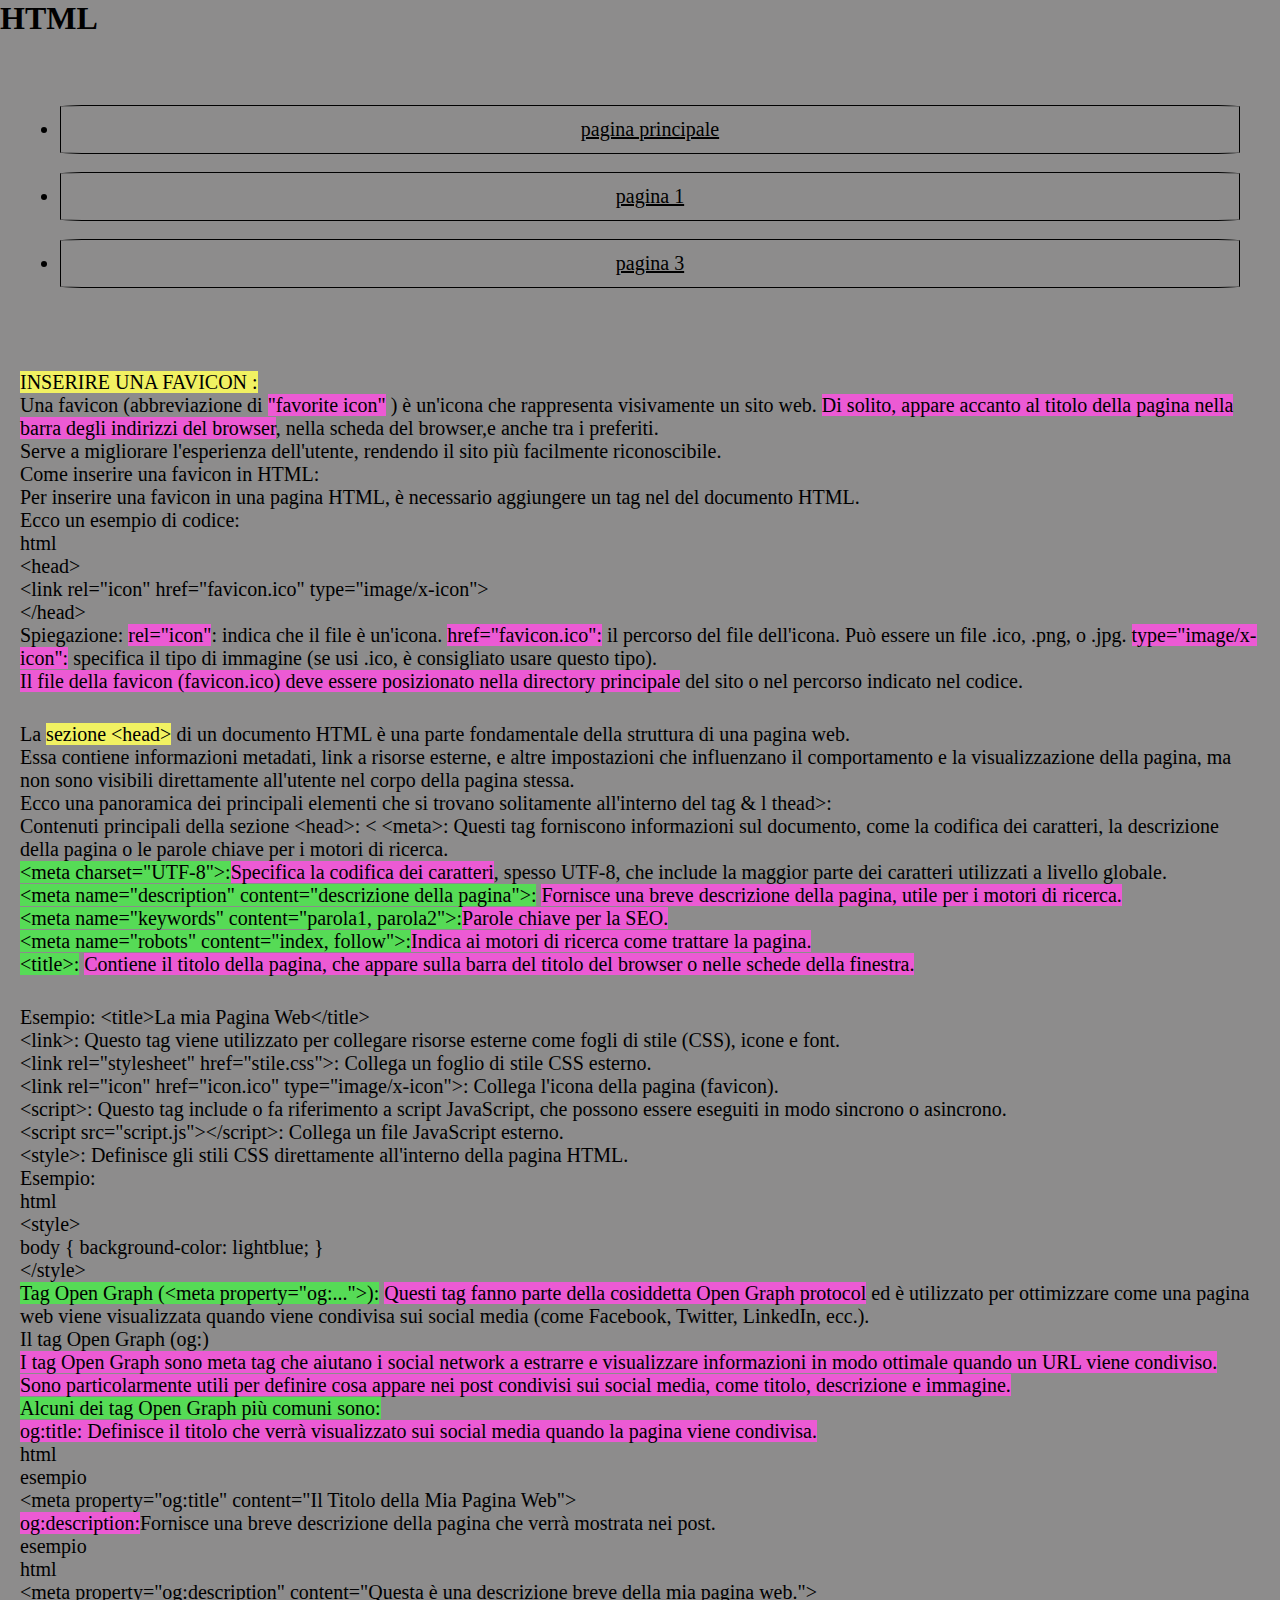
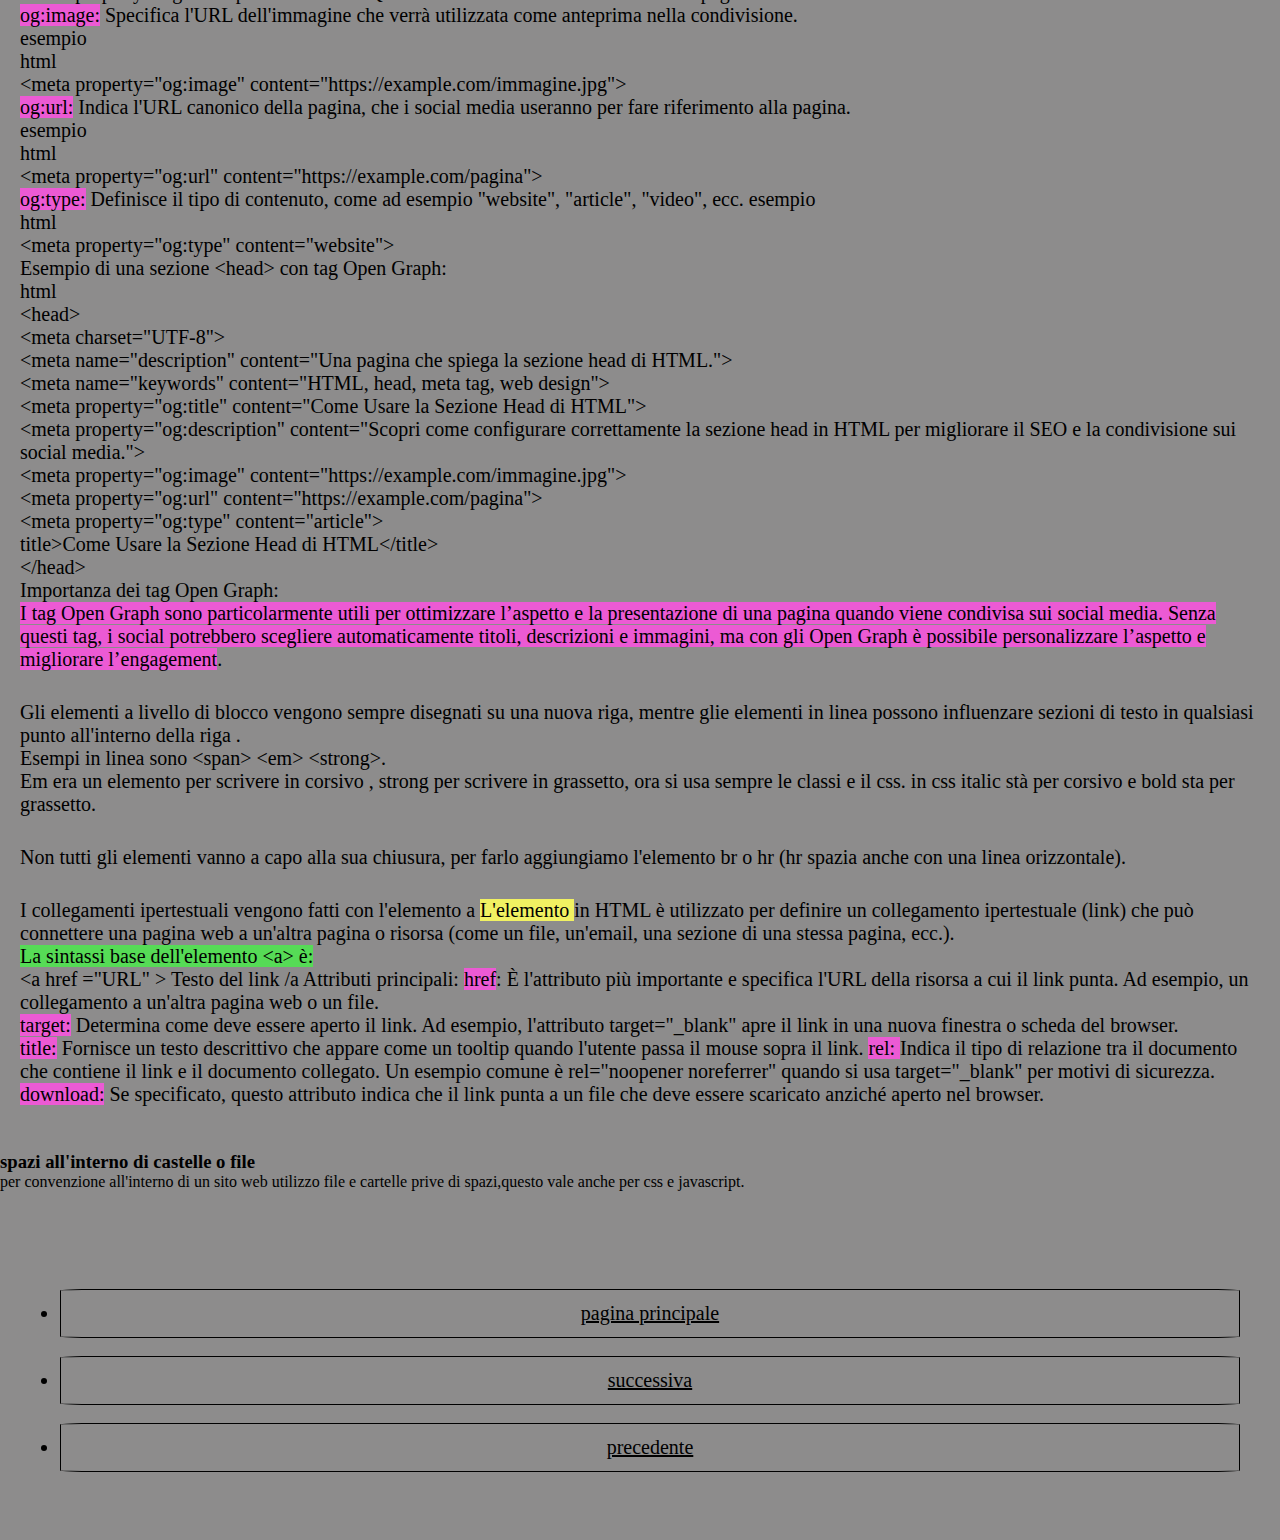
<file: html/html2.html>
<!DOCTYPE html>
<html lang="en">
<head>
    <meta charset="UTF-8">
    <meta name="viewport" content="width=device-width, initial-scale=1.0">
    <title>web-developer/html</title>
    <link rel="stylesheet" href="../assets/css/file-css.css">
</head>
<body>
  <header>
    <h1>HTML</h1>
  </header>
  <div class="html1">
    <div class="bott-avaind">
      <ul>
        <li><a href="../index.html">pagina principale</a></li>
        <li><a href="html1.html">pagina 1</a></li>
        <li><a href="html3.html">pagina 3</a></li>
      </ul>
    </div>
    <div>
      <p>
        <span class="y">INSERIRE UNA FAVICON :</span> <br>
        Una favicon (abbreviazione di <span class="p">"favorite icon"</span> ) è un'icona che rappresenta visivamente un sito web.
        <span class="p">Di solito, appare accanto al titolo della pagina nella barra degli indirizzi del browser</span>,
         nella scheda del browser,e anche tra i preferiti. <br>
        Serve a migliorare l'esperienza dell'utente, rendendo il sito più facilmente riconoscibile. <br>
        Come inserire una favicon in HTML: <br>
        Per inserire una favicon in una pagina HTML, è necessario aggiungere un tag <link> nel <head> del documento HTML. <br>
        Ecco un esempio di codice: <br>
        html <br>
        &lthead&gt <br>
          &ltlink rel="icon" href="favicon.ico" type="image/x-icon"&gt <br>
        &lt/head&gt <br>
        Spiegazione:
        <span class="p">rel="icon"</span>: indica che il file è un'icona.
        <span class="p">href="favicon.ico":</span> il percorso del file dell'icona. Può essere un file .ico, .png, o .jpg.
        <span class="p">type="image/x-icon":</span> specifica il tipo di immagine (se usi .ico, è consigliato usare questo 
        tipo). <br>
        <span class="p">Il file della favicon (favicon.ico) deve essere posizionato nella directory principale</span> 
        del sito o nel percorso indicato nel codice.
      </p>
      <p>
        La <span class="y">sezione &lthead></span> di un documento HTML è una parte fondamentale della struttura di una pagina web. <br>
        Essa contiene informazioni metadati, link a risorse esterne, e altre impostazioni che influenzano il comportamento
        e la visualizzazione della pagina, ma non sono visibili direttamente all'utente nel corpo della pagina stessa. <br>
        Ecco una panoramica dei principali elementi che si trovano solitamente all'interno del tag & l thead>: <br>
        Contenuti principali della sezione &lthead>: &lt
        &ltmeta>: Questi tag forniscono informazioni sul documento, come la codifica dei caratteri,
         la descrizione della pagina o le parole chiave per i motori di ricerca. <br>
        <span class="g"> &ltmeta charset="UTF-8">:</span><span class="p">Specifica la codifica dei caratteri</span>,
         spesso UTF-8, che include la maggior parte dei caratteri utilizzati a livello globale. <br>
         <span class="g">&ltmeta name="description" content="descrizione della pagina">:</span>
         <span class="p">Fornisce una breve descrizione della pagina, utile per i motori di ricerca.</span>  <br>
         <span class="g">&ltmeta name="keywords" content="parola1, parola2">:</span><span class="p">Parole chiave per la SEO.</span> <br> 
         <span class="g">&ltmeta name="robots" content="index, follow">:</span><span class="p">Indica ai motori di ricerca come trattare la pagina.</span>  <br>
         <span class="g">&lttitle>:</span>
         <span class="p">Contiene il titolo della pagina, che appare sulla barra del titolo del browser o nelle schede della finestra.</span>  <br>
        </p>
        <p> 
          Esempio: &lttitle>La mia Pagina Web&lt/title> <br>
          &ltlink>: Questo tag viene utilizzato per collegare risorse esterne come fogli di stile (CSS), icone e font. <br>
          &ltlink rel="stylesheet" href="stile.css">: Collega un foglio di stile CSS esterno. <br>
          &ltlink rel="icon" href="icon.ico" type="image/x-icon">: Collega l'icona della pagina (favicon). <br>
          &ltscript>: Questo tag include o fa riferimento a script JavaScript, che possono essere eseguiti in modo sincrono o asincrono. <br>
          
          &ltscript src="script.js">&lt/script>: Collega un file JavaScript esterno. <br>
          &ltstyle>: Definisce gli stili CSS direttamente all'interno della pagina HTML. <br>
          
          Esempio: <br>
          html <br>
          &ltstyle> <br>
            body { background-color: lightblue; } <br>
            &lt/style> <br>
          <span class="g">Tag Open Graph (&ltmeta property="og:...">):</span>
          <span class="p">Questi tag fanno parte della cosiddetta Open Graph protocol</span>  ed è utilizzato per ottimizzare
          come una pagina web viene visualizzata quando viene condivisa sui social media
           (come Facebook, Twitter, LinkedIn, ecc.). <br>
          
          Il tag Open Graph (og:) <br>
          <span class="p">I tag Open Graph sono meta tag che aiutano i social network a estrarre e visualizzare informazioni
          in modo ottimale quando un URL viene condiviso. Sono particolarmente utili per definire cosa appare nei post
          condivisi sui social media, come titolo, descrizione e immagine.</span> <br>
          <span class="g">Alcuni dei tag Open Graph più comuni sono:</span> <br>
          <span class="p">og:title: Definisce il titolo che verrà visualizzato sui social media quando la pagina viene condivisa.
          </span> <br>
          html <br>
          esempio <br>
          &ltmeta property="og:title" content="Il Titolo della Mia Pagina Web"> <br>
          <span class="p">og:description:</span>Fornisce una breve descrizione della pagina che verrà mostrata nei post. <br>
          esempio <br>
          html <br>
          &ltmeta property="og:description" content="Questa è una descrizione breve della mia pagina web."> <br>
          <span class="p">og:image:</span> Specifica l'URL dell'immagine che verrà utilizzata come anteprima nella condivisione. <br>
          esempio <br>
          html <br>
          &ltmeta property="og:image" content="https://example.com/immagine.jpg"> <br>
          <span class="p">og:url:</span> Indica l'URL canonico della pagina, che i social media useranno per fare
           riferimento alla pagina. <br>
          esempio <br>
          html <br>
          &ltmeta property="og:url" content="https://example.com/pagina"> <br>
          <span class="p">og:type:</span> Definisce il tipo di contenuto, come ad esempio "website", "article",
           "video", ecc.
          esempio <br> 
          html <br>
          &ltmeta property="og:type" content="website"> <br>
          Esempio di una sezione &lthead> con tag Open Graph: <br>
          html <br>
          &lthead> <br>
           &ltmeta charset="UTF-8"> <br>
           &ltmeta name="description" content="Una pagina che spiega la sezione head di HTML."> <br>
           &ltmeta name="keywords" content="HTML, head, meta tag, web design"> <br>
           &ltmeta property="og:title" content="Come Usare la Sezione Head di HTML"> <br>
           &ltmeta property="og:description" content="Scopri come configurare correttamente la sezione head in HTML per migliorare il SEO e la condivisione sui social media."> <br>
           &ltmeta property="og:image" content="https://example.com/immagine.jpg"> <br>
           &ltmeta property="og:url" content="https://example.com/pagina"> <br>
           &ltmeta property="og:type" content="article"> <br>
            title>Come Usare la Sezione Head di HTML&lt/title> <br>
            &lt/head> <br>
          Importanza dei tag Open Graph: <br>
          <span class="p">I tag Open Graph sono particolarmente utili per ottimizzare l’aspetto e la presentazione di una pagina quando viene 
          condivisa sui social media. Senza questi tag, i social potrebbero scegliere automaticamente titoli, descrizioni e immagini,
           ma con gli Open Graph è possibile personalizzare l’aspetto e migliorare l’engagement</span>.
      </p>
      <p>
        Gli elementi a livello di blocco vengono sempre disegnati su una nuova riga, mentre glie elementi in linea
        possono influenzare sezioni di testo in qualsiasi punto all'interno della riga . <br>
        Esempi in linea sono &ltspan&gt &ltem&gt &ltstrong&gt. <br>
        Em era un elemento per scrivere in corsivo , strong per scrivere in grassetto, ora si usa sempre le classi e il css.
        in css italic stà per corsivo e bold sta per grassetto.
      </p>
      <p>
        Non tutti gli elementi vanno a capo alla sua chiusura, per farlo aggiungiamo l'elemento br o hr (hr spazia anche
        con una linea orizzontale).
      </p>
      <p>
        I collegamenti ipertestuali vengono fatti con l'elemento a 
        <span class="y">L'elemento </a></span> in HTML è utilizzato per definire un collegamento ipertestuale 
        (link) che può connettere una pagina web a un'altra pagina o risorsa (come un file, un'email, una sezione di una
        stessa pagina, ecc.). <br>
        <span class="g">La sintassi base dell'elemento &lta&gt è:</span> <br>
        &lta href ="URL" &gt Testo del link /a
        Attributi principali:
        <span class="p">href</span>: È l'attributo più importante e specifica l'URL della risorsa a cui il link punta.
         Ad esempio, un collegamento a un'altra pagina web o un file. <br>
        <span class="p">target:</span> Determina come deve essere aperto il link. Ad esempio, l'attributo target="_blank"
        apre il link in una nuova finestra o scheda del browser. <br>
        <span class="p">title:</span> Fornisce un testo descrittivo che appare come un tooltip quando l'utente passa 
        il mouse sopra il link.
        <span class="p">rel: </span>Indica il tipo di relazione tra il documento che contiene il link e il documento
         collegato. Un esempio comune è rel="noopener noreferrer" quando si usa target="_blank" per motivi di sicurezza.
        <span class="p">download:</span> Se specificato, questo attributo indica che il link punta a un file che deve essere
        scaricato anziché aperto nel browser.
      </p>
      <p>
        <span class="y"><h3>spazi all'interno di castelle o file</h3></span>
        per convenzione all'interno di un sito web utilizzo file e cartelle prive di spazi,questo vale anche per
        css e javascript. <br>
      </p>


    </div>
    <div class="bott-avaind">
      <ul>
        <li><a href="../index.html">pagina principale</a></li>
        <li><a href="html1.html">successiva</a></li>
        <li><a href="html3.html">precedente</a></li>
      </ul>
    </div>

  </div>

</body>
</html>
</file>
<file: assets/css/file-css.css>
* {
  box-sizing: border-box;
  margin: 0;
  padding: 0;
  background-color: rgb(141, 140, 140);
  color: black;
}
/*vertical mobile*/
@media only screen and (max-width: 480px)
{
  .menu-index
  {
   padding: 30px 30px;
  }
  .box-comandi
  {
    padding-left: 20px;
  }
  .bott-avaind
  {
   padding: 50px 30px;
  }
   .index header h1
  {
   text-align: center;
   font-size: 40px;
  }
  .vsc1 h1
  {
    padding-top: 30px;
  }
  .vsc1  h4 
  {
    background-color: rgb(241, 241, 98);
  }
  .vsc1 p
  {
    background-color: rgb(86, 219, 86);
  }
  /* span .evi */
  .y
  {
   background-color: rgb(241, 241, 98);
  }
  .g
  {
    background-color: rgb(86, 219, 86);
  }
  .p
  {
    background-color: rgb(236, 90, 212);
  }
  P 
  {
   padding: 15px 20px;
   font-size: 20px;
  }
  .pio 
  {margin-left: 30px;
   padding: 20px 20px;
   font-size: 20px;
  }
  .bott-avaind li
  {
    text-decoration: none;
    text-align: center;
    border: 1px solid black;
    border-radius: 3%;
    margin: 18px 10px;
  }
  .html1 li
  {margin-left: 30px;
   padding: 12px 20px;
   font-size: 20px;
  }

  
 }
 /*orizzontal mobile*/
@media only screen and (min-width: 481px) and (max-width:800px)
{
  .menu-index
  {
   padding: 30px 30px;
  }
  .box-comandi
  {
    padding-left: 20px;
  }
  .bott-avaind
  {
   padding: 50px 30px;
  }
   .index header h1
  {
   text-align: center;
   font-size: 40px;
  }
  .vsc1 h1
  {
    padding-top: 30px;
  }
  .vsc1  h4 
  {
    background-color: rgb(241, 241, 98);
  }
  .vsc1 p
  {
    background-color: rgb(86, 219, 86);
  }
  /* span .evi */
  .y
  {
   background-color: rgb(241, 241, 98);
  }
  .g
  {
    background-color: rgb(86, 219, 86);
  }
  .p
  {
    background-color: rgb(236, 90, 212);
  }

  P 
  {
   padding: 15px 20px;
   font-size: 20px;
  }
  .pio 
  {margin-left: 30px;
   padding: 20px 20px;
   font-size: 20px;
  }
  .bott-avaind li
  {
    text-decoration: none;
    text-align: center;
    border: 1px solid black;
    border-radius: 3%;
    margin: 18px 10px;
  }
  .html1 li
  {margin-left: 30px;
   padding: 12px 20px;
   font-size: 20px;
  }

 }
 /*tablet*/
@media only screen and (min-width: 768px) and (max-width:1023px)
{
  .menu-index
  {
   padding: 30px 30px;
  }
  .box-comandi
  {
    padding-left: 20px;
  }
  .bott-avaind
  {
   padding: 50px 30px;
  }
   .index header h1
  {
   text-align: center;
   font-size: 40px;
  }
  .vsc1 h1
  {
    padding-top: 30px;
  }
  .vsc1  h4 
  {
    background-color: rgb(241, 241, 98);
  }
  .vsc1 p
  {
    background-color: rgb(86, 219, 86);
  }
  /* span .evi */
  .y
  {
   background-color: rgb(241, 241, 98);
  }
  .g
  {
    background-color: rgb(86, 219, 86);
  }
  .p
  {
    background-color: rgb(236, 90, 212);
  }

  P 
  {
   padding: 15px 20px;
   font-size: 20px;
  }
  .pio 
  {margin-left: 30px;
   padding: 20px 20px;
   font-size: 20px;
  }
  .bott-avaind li
  {
    text-decoration: none;
    text-align: center;
    border: 1px solid black;
    border-radius: 3%;
    margin: 18px 10px;
  }
  .html1 li
  {margin-left: 30px;
   padding: 12px 20px;
   font-size: 20px;
  }

}
 /*desktop*/
@media only screen and (min-width:1024px)
{
  .menu-index
  {
   padding: 30px 30px;
  }
  .box-comandi
  {
    padding-left: 20px;
  }
  .bott-avaind
  {
   padding: 50px 30px;
  }
   .index header h1
  {
   text-align: center;
   font-size: 40px;
  }
  .vsc1 h1
  {
    padding-top: 30px;
  }
  .vsc1  h4 
  {
    background-color: rgb(241, 241, 98);
  }
  .vsc1 p
  {
    background-color: rgb(86, 219, 86);
  }
  /* span .evi */
  .y
  {
   background-color: rgb(241, 241, 98);
  }
  .g
  {
    background-color: rgb(86, 219, 86);
  }
  .p
  {
    background-color: rgb(236, 90, 212);
  }

  P 
  {
   padding: 15px 20px;
   font-size: 20px;
  }
  .pio 
  {margin-left: 30px;
   padding: 20px 20px;
   font-size: 20px;
  }
  .bott-avaind li
  {
    text-decoration: none;
    text-align: center;
    border: 1px solid black;
    border-radius: 3%;
    margin: 18px 10px;
  }
  .html1 li
  {margin-left: 30px;
   padding: 12px 20px;
   font-size: 20px;
  }

}
</file>
<file: graphic designer/assets/css/css-graphic-designer.css>
* {
  box-sizing: border-box;
  margin: 0;
  padding: 0;
  background-color: rgb(141, 140, 140);
  color: black;
}
/*vertical mobile*/
@media only screen and (max-width: 480px)
{
  .graphic-designer
  {
    padding-left: 15px;
  }
  .y
  {
   background-color: rgb(241, 241, 98);
  }
  .g
  {
    background-color: rgb(86, 219, 86);
  }
  .p
  {
    background-color: rgb(236, 90, 212);
  }
  .peso-visivo img
  {
    max-width: 100%;
    height: auto;
  }
  .peso-visivo
  {
    width: 100px;
    height: auto;
  }
  .bil-sim-asim img
  {
    max-width: 100%;
    height: auto;
  }
  .bil-sim-asim
  {
    width: 100px;
    height: auto;
  }
  .isolamento
  { 
    display: grid;
    place-items: center;
    width: 800px;
    height: auto;
  }
  .isolamento img
  {
    max-width: 100%;
    height: auto;
  }


 }
 /*orizzontal mobile*/
@media only screen and (min-width: 481px) and (max-width:800px)
{
  .graphic-designer
  {
    padding-left: 20px;
  }
  .y
  {
   background-color: rgb(241, 241, 98);
  }
  .g
  {
    background-color: rgb(86, 219, 86);
  }
  .p
  {
    background-color: rgb(236, 90, 212);
  }
  .peso-visivo img
  {
    max-width: 100%;
    height: auto;
  }
  .peso-visivo
  {
    width: 100px;
    height: auto;
  }
  .bil-sim-asim img
  {
    max-width: 100%;
    height: auto;
  }
  .bil-sim-asim
  {
    width: 100px;
    height: auto;
  }
  .isolamento
  { 
    display: grid;
    place-items: center;
    width: 800px;
    height: auto;
  }
  .isolamento img
  {
    max-width: 100%;
    height: auto;
  }



 }
 /*tablet*/
@media only screen and (min-width: 768px) and (max-width:1023px)
{
  .graphic-designer
  {
    padding-left: 25px;
  }
  .y
  {
   background-color: rgb(241, 241, 98);
  }
  .g
  {
    background-color: rgb(86, 219, 86);
  }
  .p
  {
    background-color: rgb(236, 90, 212);
  }
  .peso-visivo img
  {
    max-width: 100%;
    height: auto;
  }
  .peso-visivo
  {
    width: 100px;
    height: auto;
  }
  .bil-sim-asim
  {
    max-width: 100%;
    height: auto;
  }
  .bil-sim-asim
  {
    width: 100px;
    height: auto;
  }
  .isolamento
  { 
    display: grid;
    place-items: center;
    width: 800px;
    height: auto;
  }
  .isolamento img
  {
    max-width: 100%;
    height: auto;
  }



}
 /*desktop*/
@media only screen and (min-width:1024px)
{
  .graphic-designer
  {
    padding-left: 25px;
  }
  .graphic-designer .y
  {
   background-color: rgb(241, 241, 98);
  }
  .graphic-designer .g
  {
    background-color: rgb(86, 219, 86);
  }
  .graphic-designer .p
  {
    background-color: rgb(236, 90, 212);
  }
  .peso-visivo img
  {
    max-width: 100%;
    height: auto;
  }
  .peso-visivo
  {   
    width: 1000px;
    height: auto;
  }
  .bil-sim-asim
  { 
    display: grid;
    place-items: center;
    width: 800px;
    height: auto;
  }
  .bil-sim-asim img
  {
    max-width: 100%;
    height: auto;
  }
  .isolamento
  { 
    display: grid;
    place-items: center;
    width: 800px;
    height: auto;
  }
  .isolamento img
  {
    max-width: 100%;
    height: auto;
  }

  
  

}
</file>
